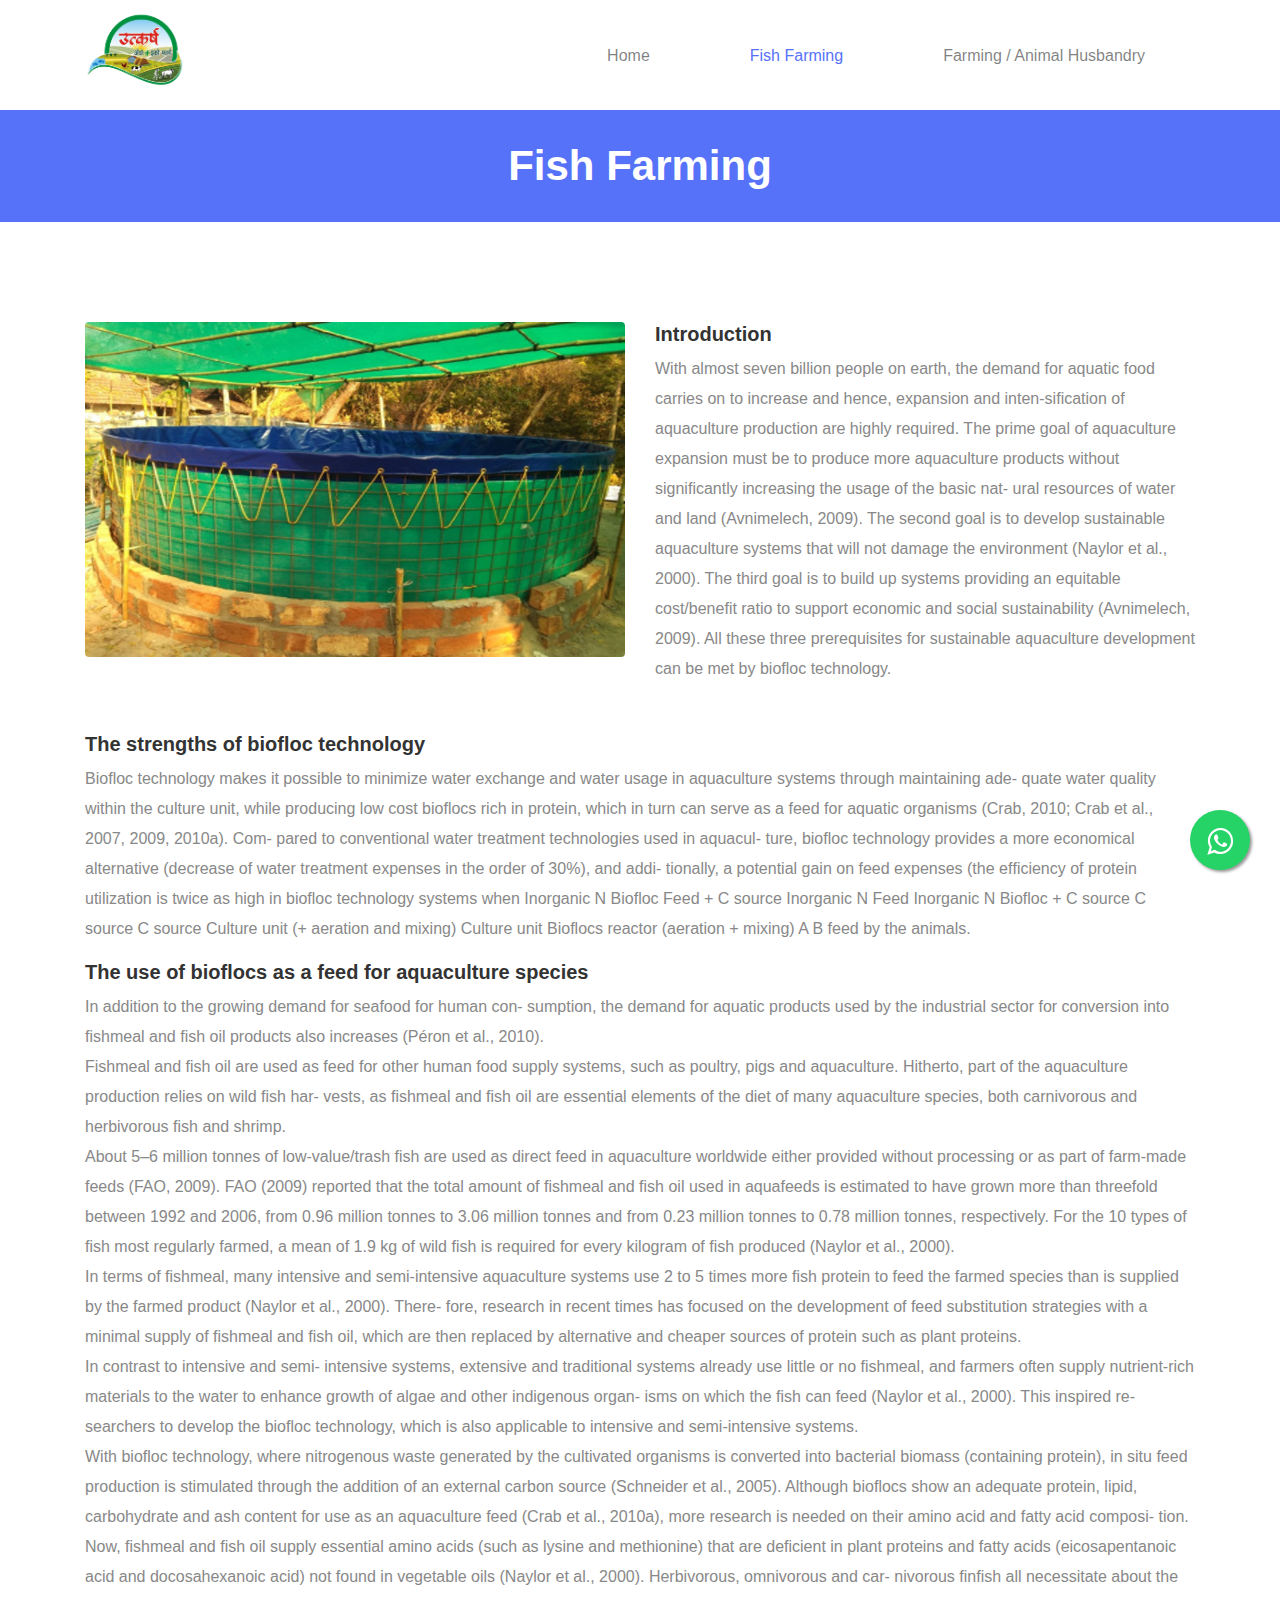
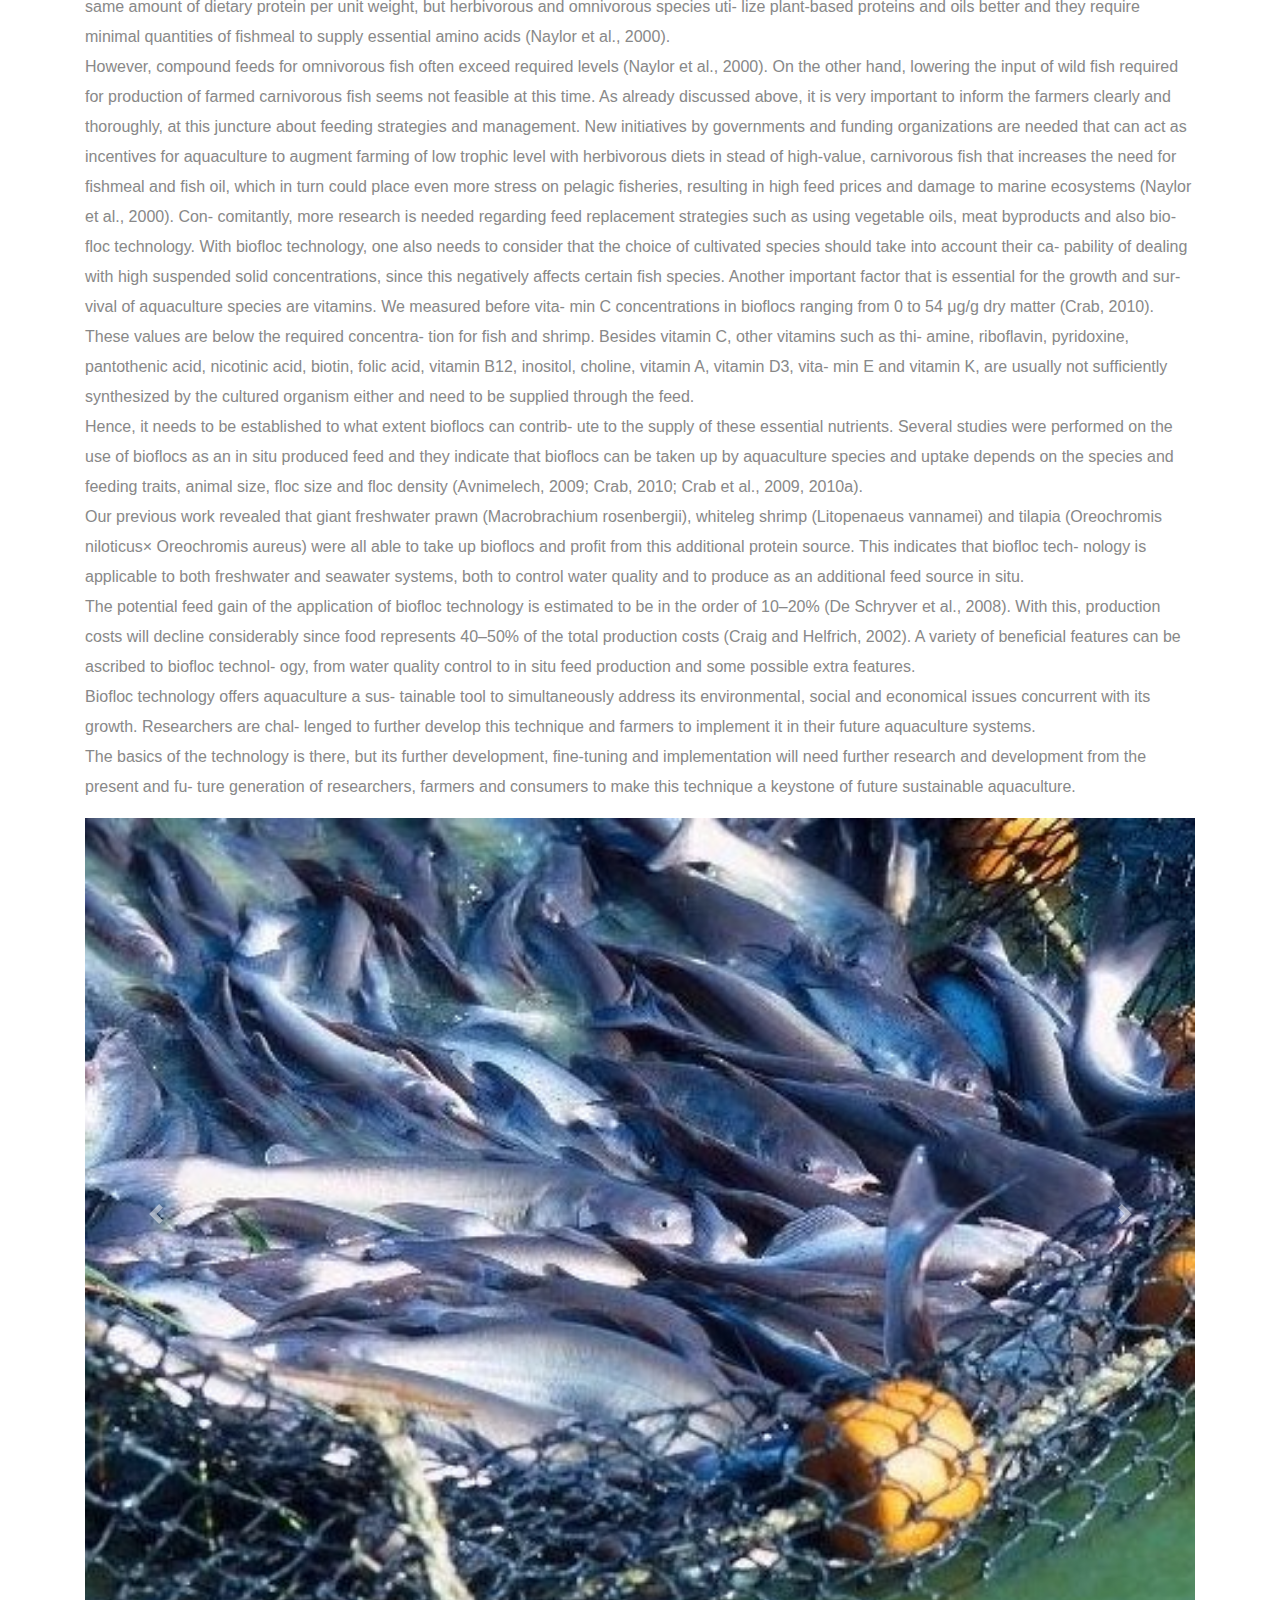
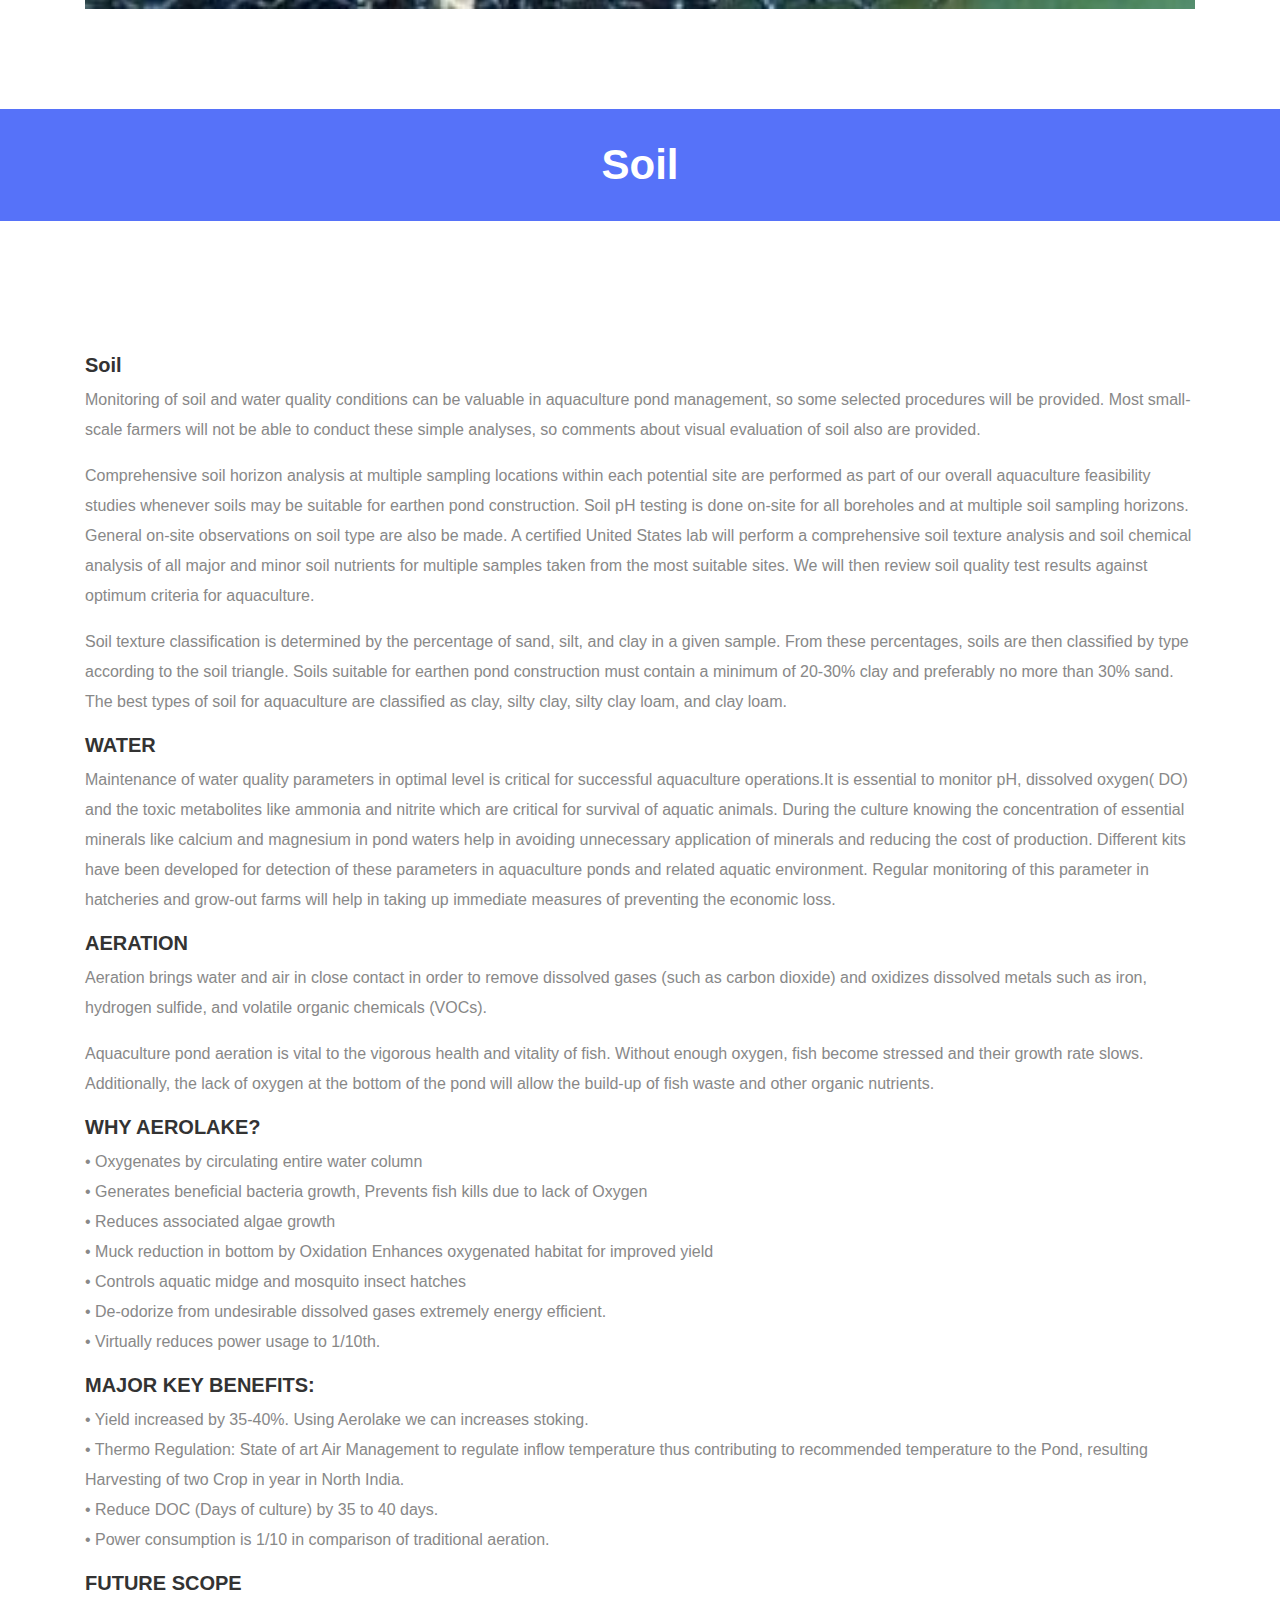
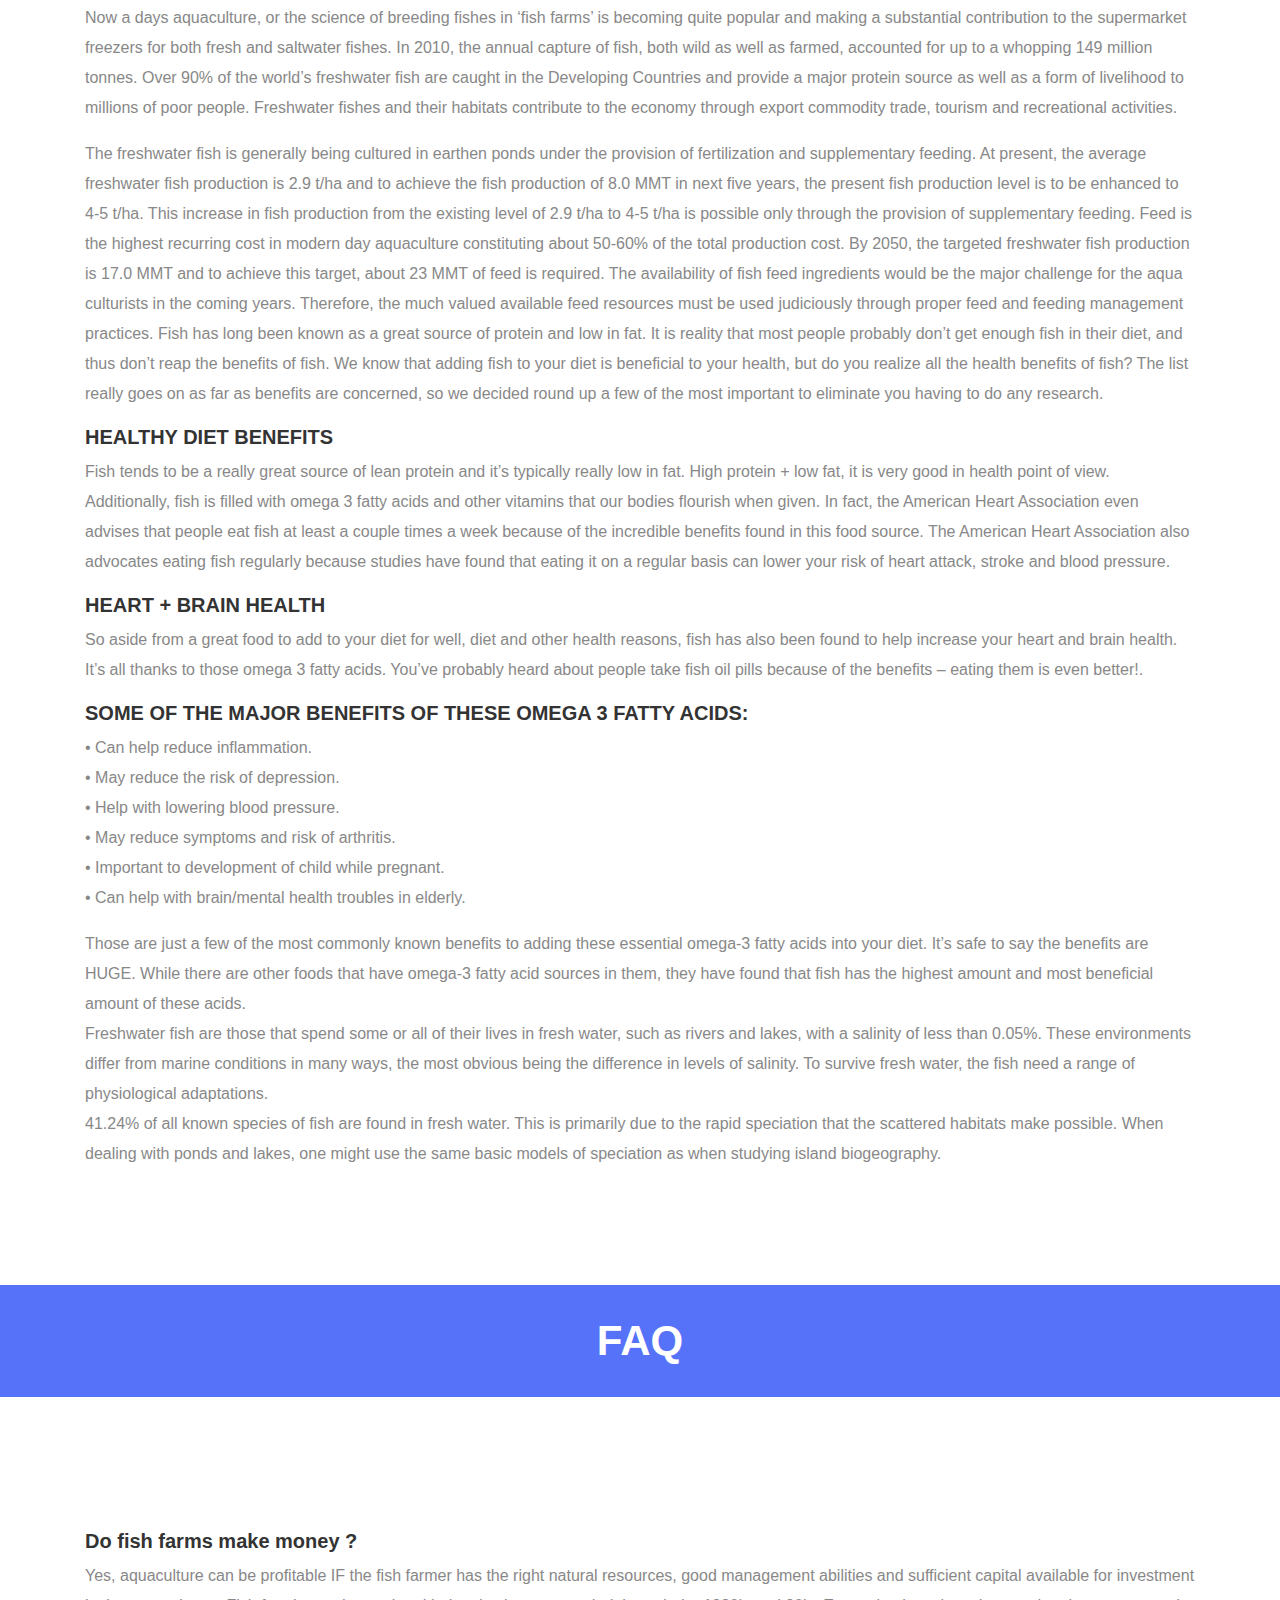
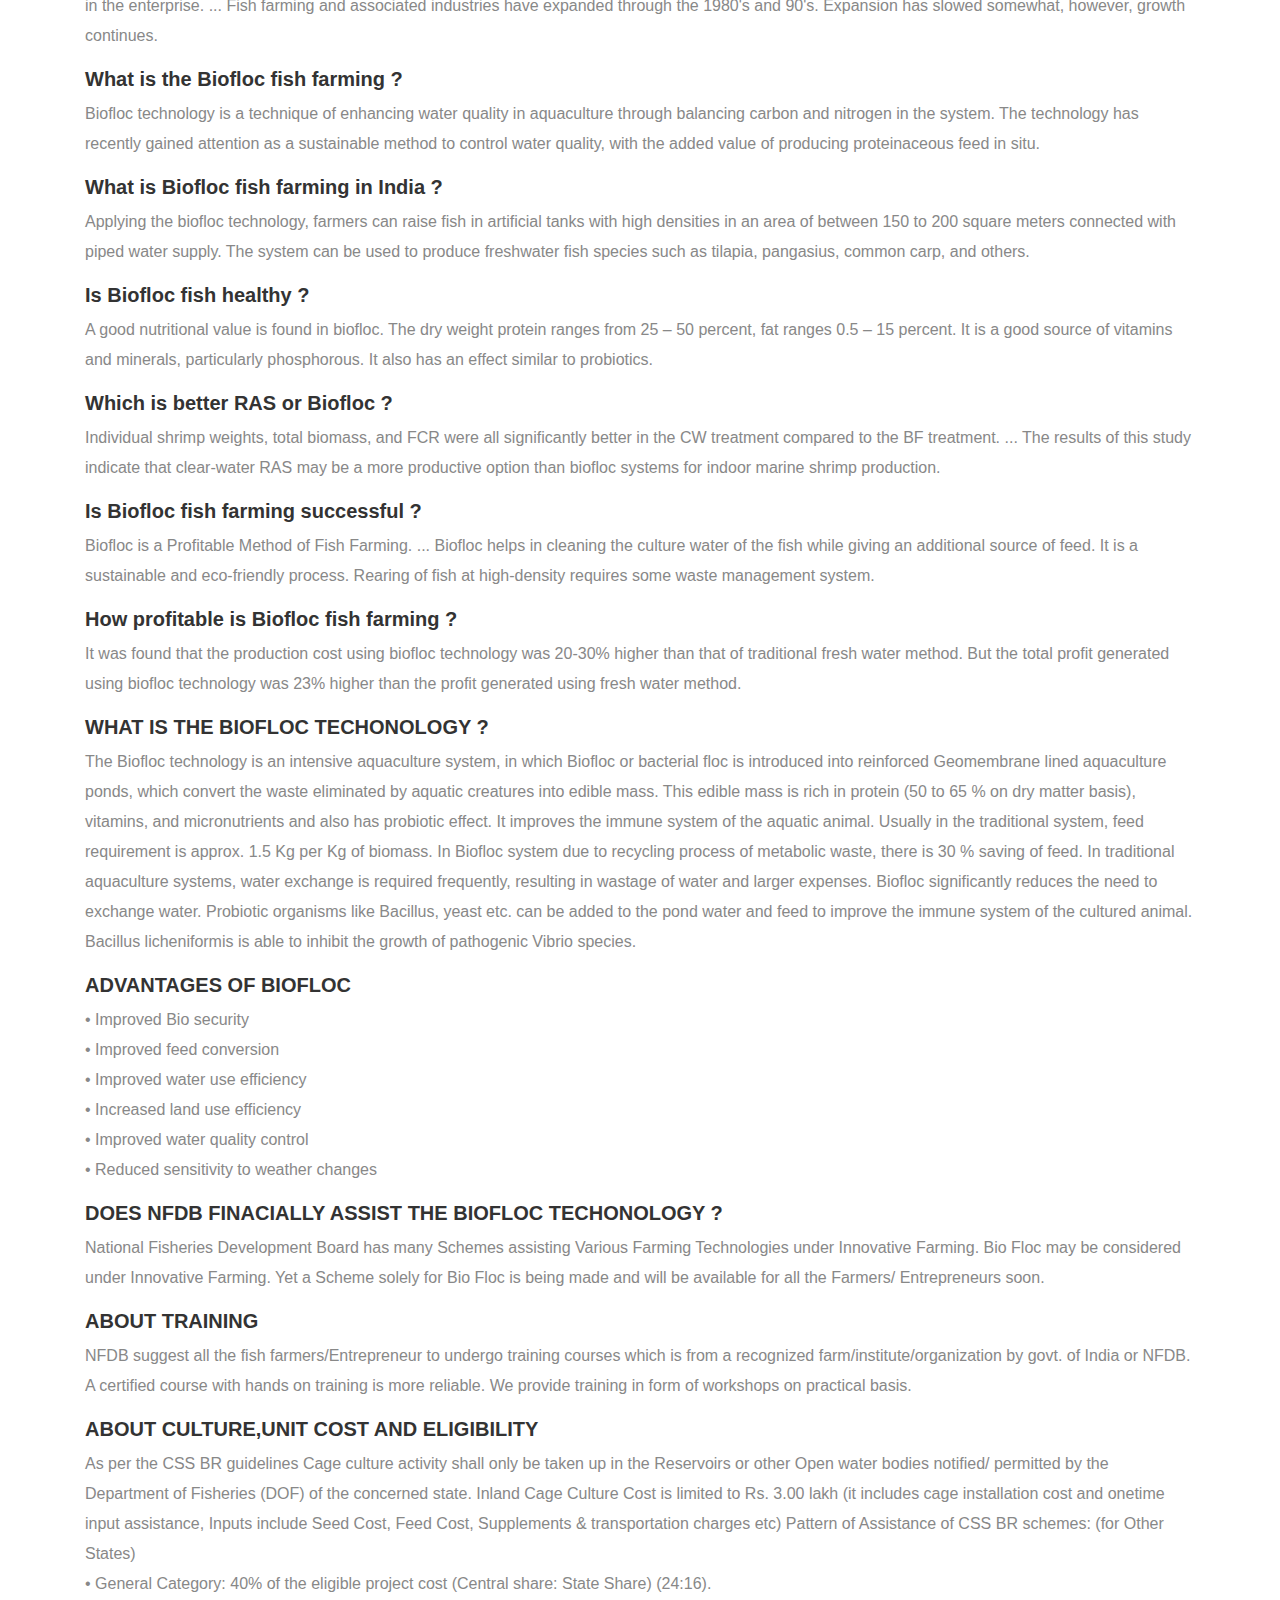
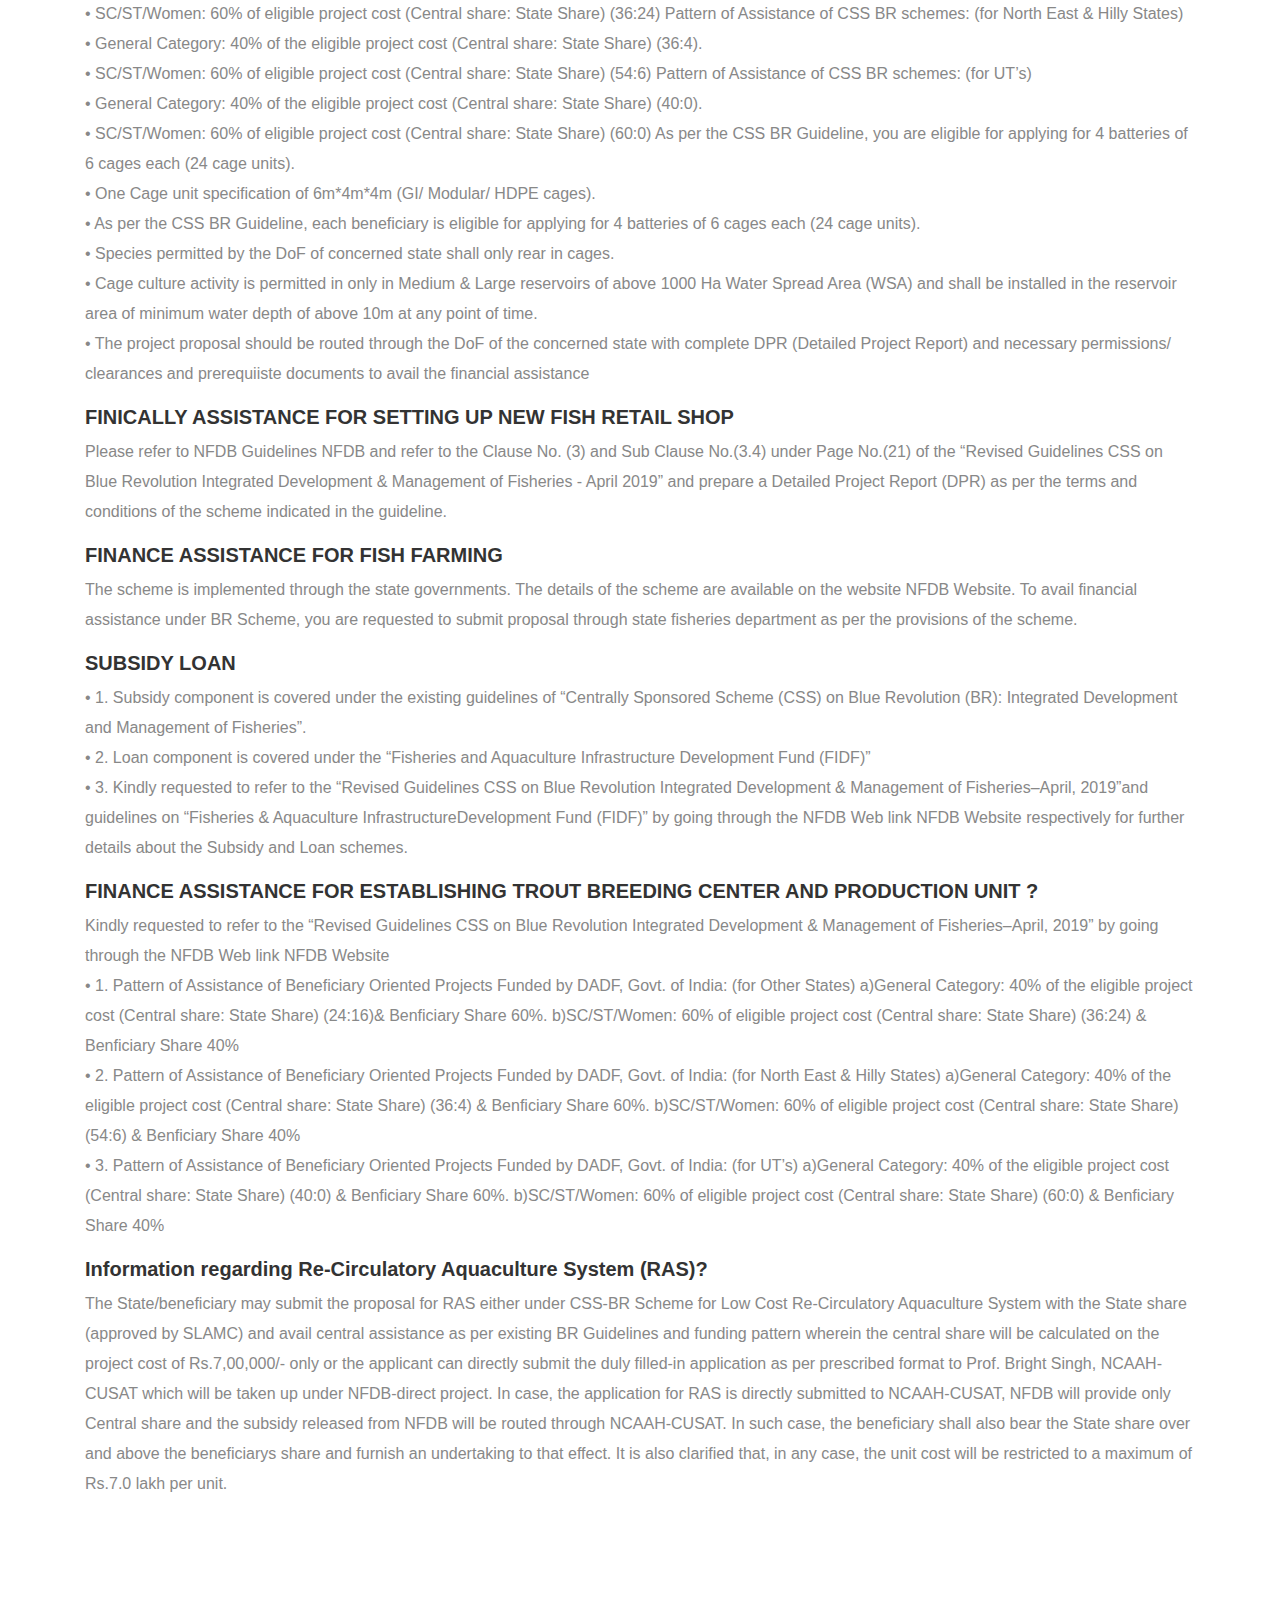
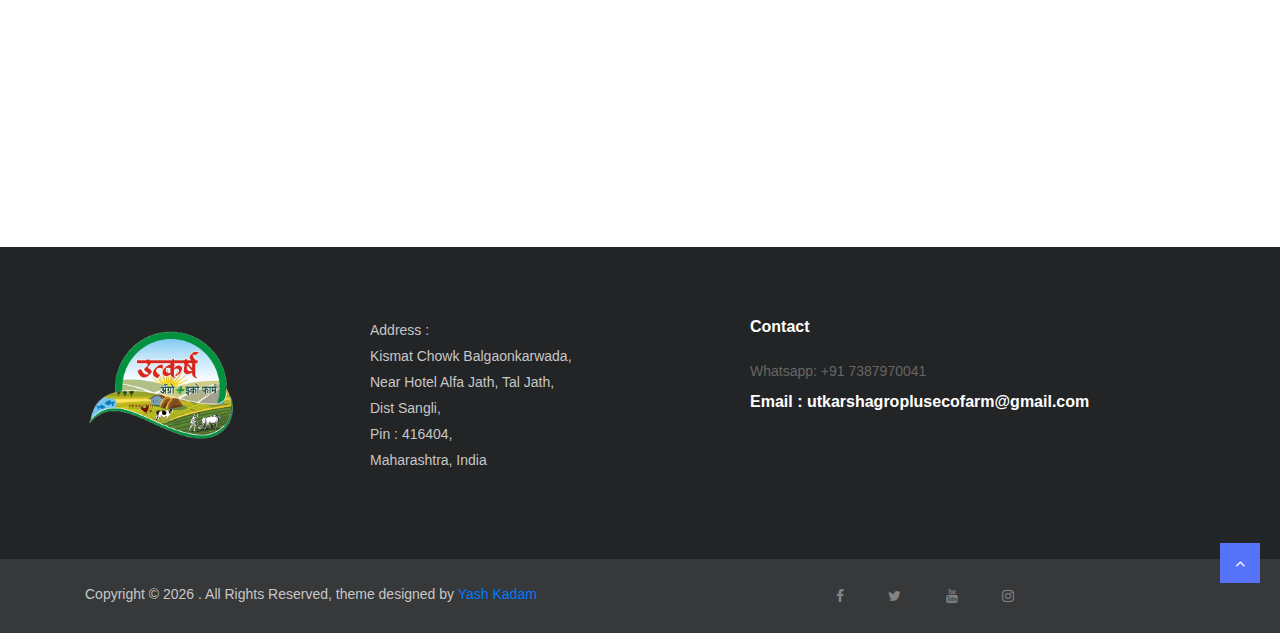
<file: about-us.html>
<!DOCTYPE html>
<html lang="en">
  <head>
    <!-- SITE TITTLE -->
    <meta charset="utf-8" />
    <meta http-equiv="X-UA-Compatible" content="IE=edge" />
    <meta name="viewport" content="width=device-width, initial-scale=1" />
    <title>About Us</title>

    <!-- FAVICON -->
    <link href="img/favicon.png" rel="shortcut icon" />
    <!-- PLUGINS CSS STYLE -->
    <!-- Bootstrap -->
    <link rel="stylesheet" href="plugins/bootstrap/css/bootstrap.min.css" />
    <link rel="stylesheet" href="plugins/bootstrap/css/bootstrap-slider.css" />
    <link
      rel="stylesheet"
      href="https://cdn.jsdelivr.net/npm/bootstrap@4.5.3/dist/css/bootstrap.min.css"
      integrity="sha384-TX8t27EcRE3e/ihU7zmQxVncDAy5uIKz4rEkgIXeMed4M0jlfIDPvg6uqKI2xXr2"
      crossorigin="anonymous"
    />
    <!-- Font Awesome -->
    <link href="plugins/font-awesome/css/font-awesome.min.css" rel="stylesheet" />

    <!-- CUSTOM CSS -->
    <link href="css/style.css" rel="stylesheet" />
  </head>

  <body class="body-wrapper">
    <section>
      <div class="container">
        <div class="row">
          <div class="col-md-12">
            <nav class="navbar navbar-expand-lg navbar-light navigation">
              <a class="navbar-brand" href="index.html">
                <div class="logo-container">
                  <img src="images/logo.png" alt="" class="logo" />
                </div>
              </a>
              <button
                class="navbar-toggler"
                type="button"
                data-toggle="collapse"
                data-target="#navbarSupportedContent"
                aria-controls="navbarSupportedContent"
                aria-expanded="false"
                aria-label="Toggle navigation"
              >
                <span class="navbar-toggler-icon"></span>
              </button>
              <div class="collapse navbar-collapse" id="navbarSupportedContent">
                <ul class="navbar-nav ml-auto main-nav">
                  <li class="nav-item">
                    <a class="nav-link" href="index.html">Home</a>
                  </li>
                  <li class="nav-item active">
                    <a class="nav-link" href="about-us.html">Fish Farming</a>
                  </li>
                  <li class="nav-item">
                    <a class="nav-link" href="agro.html">Farming / Animal Husbandry</a>
                  </li>
                </ul>
              </div>
            </nav>
          </div>
        </div>
      </div>
    </section>

    <a href="https://wa.me/917387970041" class="float" target="_blank">
      <i class="fa fa-whatsapp my-float"></i>
    </a>
    <!--================================
=            Page Title            =
=================================-->
    <section class="page-title">
      <!-- Container Start -->
      <div class="container">
        <div class="row">
          <div class="col-md-8 offset-md-2 text-center">
            <!-- Title text -->
            <h3>Fish Farming</h3>
          </div>
        </div>
      </div>
      <!-- Container End -->
    </section>

    <section class="section">
      <div class="container">
        <div class="row">
          <div class="col-lg-6">
            <div class="about-img">
              <img src="images/home/Picture13.png" class="img-fluid w-100 rounded" alt="" />
            </div>
          </div>
          <div class="col-lg-6 pt-5 pt-lg-0">
            <div class="about-content">
              <h3 class="font-weight-bold">Introduction</h3>
              <p>
                With almost seven billion people on earth, the demand for aquatic food carries on to
                increase and hence, expansion and inten-siﬁcation of aquaculture production are
                highly required. The prime goal of aquaculture expansion must be to produce more
                aquaculture products without signiﬁcantly increasing the usage of the basic nat-
                ural resources of water and land (Avnimelech, 2009). The second goal is to develop
                sustainable aquaculture systems that will not damage the environment (Naylor et al.,
                2000). The third goal is to build up systems providing an equitable cost/beneﬁt
                ratio to support economic and social sustainability (Avnimelech, 2009). All these
                three prerequisites for sustainable aquaculture development can be met by bioﬂoc
                technology.
              </p>
            </div>
          </div>

          <div class="col-lg-12 about-content about-us-2">
            <h3 class="font-weight-bold">The strengths of bioﬂoc technology</h3>
            <p>
              Bioﬂoc technology makes it possible to minimize water exchange and water usage in
              aquaculture systems through maintaining ade- quate water quality within the culture
              unit, while producing low cost bioﬂocs rich in protein, which in turn can serve as a
              feed for aquatic organisms (Crab, 2010; Crab et al., 2007, 2009, 2010a). Com- pared to
              conventional water treatment technologies used in aquacul- ture, bioﬂoc technology
              provides a more economical alternative (decrease of water treatment expenses in the
              order of 30%), and addi- tionally, a potential gain on feed expenses (the efﬁciency of
              protein utilization is twice as high in bioﬂoc technology systems when Inorganic N
              Biofloc Feed + C source Inorganic N Feed Inorganic N Biofloc + C source C source C
              source Culture unit (+ aeration and mixing) Culture unit Bioflocs reactor (aeration +
              mixing) A B feed by the animals.
            </p>

            <h3 class="font-weight-bold">The use of bioﬂocs as a feed for aquaculture species</h3>
            <p>
              In addition to the growing demand for seafood for human con- sumption, the demand for
              aquatic products used by the industrial sector for conversion into ﬁshmeal and ﬁsh oil
              products also increases (Péron et al., 2010). <br />
              Fishmeal and ﬁsh oil are used as feed for other human food supply systems, such as
              poultry, pigs and aquaculture. Hitherto, part of the aquaculture production relies on
              wild ﬁsh har- vests, as ﬁshmeal and ﬁsh oil are essential elements of the diet of many
              aquaculture species, both carnivorous and herbivorous ﬁsh and shrimp. <br />About 5–6
              million tonnes of low-value/trash ﬁsh are used as direct feed in aquaculture worldwide
              either provided without processing or as part of farm-made feeds (FAO, 2009). FAO
              (2009) reported that the total amount of ﬁshmeal and ﬁsh oil used in aquafeeds is
              estimated to have grown more than threefold between 1992 and 2006, from 0.96 million
              tonnes to 3.06 million tonnes and from 0.23 million tonnes to 0.78 million tonnes,
              respectively. For the 10 types of ﬁsh most regularly farmed, a mean of 1.9 kg of wild
              ﬁsh is required for every kilogram of ﬁsh produced (Naylor et al., 2000).<br />
              In terms of ﬁshmeal, many intensive and semi-intensive aquaculture systems use 2 to 5
              times more ﬁsh protein to feed the farmed species than is supplied by the farmed
              product (Naylor et al., 2000). There- fore, research in recent times has focused on
              the development of feed substitution strategies with a minimal supply of ﬁshmeal and
              ﬁsh oil, which are then replaced by alternative and cheaper sources of protein such as
              plant proteins.<br />
              In contrast to intensive and semi- intensive systems, extensive and traditional
              systems already use little or no ﬁshmeal, and farmers often supply nutrient-rich
              materials to the water to enhance growth of algae and other indigenous organ- isms on
              which the ﬁsh can feed (Naylor et al., 2000). This inspired re- searchers to develop
              the bioﬂoc technology, which is also applicable to intensive and semi-intensive
              systems. <br />With bioﬂoc technology, where nitrogenous waste generated by the
              cultivated organisms is converted into bacterial biomass (containing protein), in situ
              feed production is stimulated through the addition of an external carbon source
              (Schneider et al., 2005). Although bioﬂocs show an adequate protein, lipid,
              carbohydrate and ash content for use as an aquaculture feed (Crab et al., 2010a), more
              research is needed on their amino acid and fatty acid composi- tion. Now, ﬁshmeal and
              ﬁsh oil supply essential amino acids (such as lysine and methionine) that are deﬁcient
              in plant proteins and fatty acids (eicosapentanoic acid and docosahexanoic acid) not
              found in vegetable oils (Naylor et al., 2000). Herbivorous, omnivorous and car-
              nivorous ﬁnﬁsh all necessitate about the same amount of dietary protein per unit
              weight, but herbivorous and omnivorous species uti- lize plant-based proteins and oils
              better and they require minimal quantities of ﬁshmeal to supply essential amino acids
              (Naylor et al., 2000).<br />
              However, compound feeds for omnivorous ﬁsh often exceed required levels (Naylor et
              al., 2000). On the other hand, lowering the input of wild ﬁsh required for production
              of farmed carnivorous ﬁsh seems not feasible at this time. As already discussed above,
              it is very important to inform the farmers clearly and thoroughly, at this juncture
              about feeding strategies and management. New initiatives by governments and funding
              organizations are needed that can act as incentives for aquaculture to augment farming
              of low trophic level with herbivorous diets in stead of high-value, carnivorous ﬁsh
              that increases the need for ﬁshmeal and ﬁsh oil, which in turn could place even more
              stress on pelagic ﬁsheries, resulting in high feed prices and damage to marine
              ecosystems (Naylor et al., 2000). Con- comitantly, more research is needed regarding
              feed replacement strategies such as using vegetable oils, meat byproducts and also
              bio- ﬂoc technology. With bioﬂoc technology, one also needs to consider that the
              choice of cultivated species should take into account their ca- pability of dealing
              with high suspended solid concentrations, since this negatively affects certain ﬁsh
              species. Another important factor that is essential for the growth and sur- vival of
              aquaculture species are vitamins. We measured before vita- min C concentrations in
              bioﬂocs ranging from 0 to 54 μg/g dry matter (Crab, 2010).<br />
              These values are below the required concentra- tion for ﬁsh and shrimp. Besides
              vitamin C, other vitamins such as thi- amine, riboﬂavin, pyridoxine, pantothenic acid,
              nicotinic acid, biotin, folic acid, vitamin B12, inositol, choline, vitamin A, vitamin
              D3, vita- min E and vitamin K, are usually not sufﬁciently synthesized by the cultured
              organism either and need to be supplied through the feed.<br />
              Hence, it needs to be established to what extent bioﬂocs can contrib- ute to the
              supply of these essential nutrients. Several studies were performed on the use of
              bioﬂocs as an in situ produced feed and they indicate that bioﬂocs can be taken up by
              aquaculture species and uptake depends on the species and feeding traits, animal size,
              ﬂoc size and ﬂoc density (Avnimelech, 2009; Crab, 2010; Crab et al., 2009, 2010a).
              <br />Our previous work revealed that giant freshwater prawn (Macrobrachium
              rosenbergii), whiteleg shrimp (Litopenaeus vannamei) and tilapia (Oreochromis
              niloticus× Oreochromis aureus) were all able to take up bioﬂocs and proﬁt from this
              additional protein source. This indicates that bioﬂoc tech- nology is applicable to
              both freshwater and seawater systems, both to control water quality and to produce as
              an additional feed source in situ. <br />The potential feed gain of the application of
              bioﬂoc technology is estimated to be in the order of 10–20% (De Schryver et al.,
              2008). With this, production costs will decline considerably since food represents
              40–50% of the total production costs (Craig and Helfrich, 2002). A variety of
              beneﬁcial features can be ascribed to bioﬂoc technol- ogy, from water quality control
              to in situ feed production and some possible extra features.<br />
              Bioﬂoc technology offers aquaculture a sus- tainable tool to simultaneously address
              its environmental, social and economical issues concurrent with its growth.
              Researchers are chal- lenged to further develop this technique and farmers to
              implement it in their future aquaculture systems.<br />
              The basics of the technology is there, but its further development, ﬁne-tuning and
              implementation will need further research and development from the present and fu-
              ture generation of researchers, farmers and consumers to make this technique a
              keystone of future sustainable aquaculture.
            </p>
          </div>
        </div>
      </div>
      <div id="carouselExampleControls" class="container carousel slide" data-ride="carousel">
        <div class="carousel-inner">
          <div class="carousel-item active">
            <img
              src="/images/caraousel/Fish-farming-business-photo.jpg"
              class="d-block w-100 cover"
              alt="..."
            />
          </div>
          <div class="carousel-item">
            <img
              src="/images/caraousel/Fish-farming-ponds-images-768x373.jpg"
              class="d-block w-100 cover"
              alt="..."
            />
          </div>
          <div class="carousel-item h-100">
            <img
              src="/images/caraousel/Fish-production-1280x720-e1598375513750.jpg"
              class="d-block w-100 cover"
              alt="..."
            />
          </div>
          <div class="carousel-item">
            <img src="/images/caraousel/Picture2.png" class="d-block w-100 cover" alt="..." />
          </div>
          <div class="carousel-item">
            <img src="/images/caraousel/Picture3.png" class="d-block w-100 cover" alt="..." />
          </div>
          <div class="carousel-item">
            <img src="/images/caraousel/Picture5.png" class="d-block w-100 cover" alt="..." />
          </div>
          <div class="carousel-item">
            <img src="/images/caraousel/Picture6.png" class="d-block w-100 cover" alt="..." />
          </div>
        </div>
        <a
          class="carousel-control-prev"
          href="#carouselExampleControls"
          role="button"
          data-slide="prev"
        >
          <span class="carousel-control-prev-icon" aria-hidden="true"></span>
          <span class="sr-only">Previous</span>
        </a>
        <a
          class="carousel-control-next"
          href="#carouselExampleControls"
          role="button"
          data-slide="next"
        >
          <span class="carousel-control-next-icon" aria-hidden="true"></span>
          <span class="sr-only">Next</span>
        </a>
      </div>
    </section>

    <!-- <section class="section bg-gray">
      <div class="container">
        <div class="row">
          <div class="col-lg-3 col-sm-6 my-lg-0 my-3">
            <div class="counter-content text-center bg-light py-4 rounded">
              <i class="fa fa-smile-o d-block"></i>
              <span class="counter my-2 d-block" data-count="150">0</span>
              <h5>Succesfull Projects</h5>
            </div>
          </div>
          <div class="col-lg-3 col-sm-6 my-lg-0 my-3">
            <div class="counter-content text-center bg-light py-4 rounded">
              <i class="fa fa-user-o d-block"></i>
              <span class="counter my-2 d-block" data-count="10">0</span>
              <h5>On-Going Projects</h5>
            </div>
          </div>
          <div class="col-lg-3 col-sm-6 my-lg-0 my-3">
            <div class="counter-content text-center bg-light py-4 rounded">
              <i class="fa fa-bookmark-o d-block"></i>
              <span class="counter my-2 d-block" data-count="3000">0</span>
              <h5>Answered Questions</h5>
            </div>
          </div>
          <div class="col-lg-3 col-sm-6 my-lg-0 my-3">
            <div class="counter-content text-center bg-light py-4 rounded">
              <i class="fa fa-smile-o d-block"></i>
              <span class="counter my-2 d-block" data-count="500">0</span>
              <h5>Happy Clients</h5>
            </div>
          </div>
        </div>
      </div>
    </section> -->

    <!--================================
=            Page Title            =
=================================-->

    <section class="page-title">
      <!-- Container Start -->
      <div class="container">
        <div class="row">
          <div class="col-md-8 offset-md-2 text-center">
            <!-- Title text -->
            <h3>Soil</h3>
          </div>
        </div>
      </div>
      <!-- Container End -->
    </section>

    <section class="section">
      <div class="container">
        <div class="row">
          <div class="col-lg-12 about-content about-us-2">
            <h3 class="font-weight-bold">Soil</h3>
            <p>
              Monitoring of soil and water quality conditions can be valuable in aquaculture pond
              management, so some selected procedures will be provided. Most small-scale farmers
              will not be able to conduct these simple analyses, so comments about visual evaluation
              of soil also are provided.
            </p>
            <p>
              Comprehensive soil horizon analysis at multiple sampling locations within each
              potential site are performed as part of our overall aquaculture feasibility studies
              whenever soils may be suitable for earthen pond construction. Soil pH testing is done
              on-site for all boreholes and at multiple soil sampling horizons. General on-site
              observations on soil type are also be made. A certified United States lab will perform
              a comprehensive soil texture analysis and soil chemical analysis of all major and
              minor soil nutrients for multiple samples taken from the most suitable sites. We will
              then review soil quality test results against optimum criteria for aquaculture.
            </p>
            <p>
              Soil texture classification is determined by the percentage of sand, silt, and clay in
              a given sample. From these percentages, soils are then classified by type according to
              the soil triangle. Soils suitable for earthen pond construction must contain a minimum
              of 20-30% clay and preferably no more than 30% sand. The best types of soil for
              aquaculture are classified as clay, silty clay, silty clay loam, and clay loam.
            </p>

            <h3 class="font-weight-bold">WATER</h3>
            <p>
              Maintenance of water quality parameters in optimal level is critical for successful
              aquaculture operations.It is essential to monitor pH, dissolved oxygen( DO) and the
              toxic metabolites like ammonia and nitrite which are critical for survival of aquatic
              animals. During the culture knowing the concentration of essential minerals like
              calcium and magnesium in pond waters help in avoiding unnecessary application of
              minerals and reducing the cost of production. Different kits have been developed for
              detection of these parameters in aquaculture ponds and related aquatic environment.
              Regular monitoring of this parameter in hatcheries and grow-out farms will help in
              taking up immediate measures of preventing the economic loss.
            </p>
            <h3 class="font-weight-bold">AERATION</h3>
            <p>
              Aeration brings water and air in close contact in order to remove dissolved gases
              (such as carbon dioxide) and oxidizes dissolved metals such as iron, hydrogen sulfide,
              and volatile organic chemicals (VOCs).
            </p>
            <p>
              Aquaculture pond aeration is vital to the vigorous health and vitality of fish.
              Without enough oxygen, fish become stressed and their growth rate slows. Additionally,
              the lack of oxygen at the bottom of the pond will allow the build-up of fish waste and
              other organic nutrients.
            </p>

            <h3 class="font-weight-bold">WHY AEROLAKE?</h3>
            <p>
              • Oxygenates by circulating entire water column <br />
              • Generates beneficial bacteria growth, Prevents fish kills due to lack of Oxygen<br />
              • Reduces associated algae growth<br />
              • Muck reduction in bottom by Oxidation Enhances oxygenated habitat for improved
              yield<br />
              • Controls aquatic midge and mosquito insect hatches<br />
              • De-odorize from undesirable dissolved gases extremely energy efficient.<br />
              • Virtually reduces power usage to 1/10th.<br />
            </p>

            <h3 class="font-weight-bold">MAJOR KEY BENEFITS:</h3>
            <p>
              • Yield increased by 35-40%. Using Aerolake we can increases stoking. <br />
              • Thermo Regulation: State of art Air Management to regulate inflow temperature thus
              contributing to recommended temperature to the Pond, resulting Harvesting of two Crop
              in year in North India. <br />
              • Reduce DOC (Days of culture) by 35 to 40 days. <br />
              • Power consumption is 1/10 in comparison of traditional aeration. <br />
            </p>

            <h3 class="font-weight-bold">FUTURE SCOPE</h3>
            <p>
              Now a days aquaculture, or the science of breeding fishes in ‘fish farms’ is becoming
              quite popular and making a substantial contribution to the supermarket freezers for
              both fresh and saltwater fishes. In 2010, the annual capture of fish, both wild as
              well as farmed, accounted for up to a whopping 149 million tonnes. Over 90% of the
              world’s freshwater fish are caught in the Developing Countries and provide a major
              protein source as well as a form of livelihood to millions of poor people. Freshwater
              fishes and their habitats contribute to the economy through export commodity trade,
              tourism and recreational activities.
            </p>
            <p>
              The freshwater fish is generally being cultured in earthen ponds under the provision
              of fertilization and supplementary feeding. At present, the average freshwater fish
              production is 2.9 t/ha and to achieve the fish production of 8.0 MMT in next five
              years, the present fish production level is to be enhanced to 4-5 t/ha. This increase
              in fish production from the existing level of 2.9 t/ha to 4-5 t/ha is possible only
              through the provision of supplementary feeding. Feed is the highest recurring cost in
              modern day aquaculture constituting about 50-60% of the total production cost. By
              2050, the targeted freshwater fish production is 17.0 MMT and to achieve this target,
              about 23 MMT of feed is required. The availability of fish feed ingredients would be
              the major challenge for the aqua culturists in the coming years. Therefore, the much
              valued available feed resources must be used judiciously through proper feed and
              feeding management practices. Fish has long been known as a great source of protein
              and low in fat. It is reality that most people probably don’t get enough fish in their
              diet, and thus don’t reap the benefits of fish. We know that adding fish to your diet
              is beneficial to your health, but do you realize all the health benefits of fish? The
              list really goes on as far as benefits are concerned, so we decided round up a few of
              the most important to eliminate you having to do any research.
            </p>

            <h3 class="font-weight-bold">HEALTHY DIET BENEFITS</h3>
            <p>
              Fish tends to be a really great source of lean protein and it’s typically really low
              in fat. High protein + low fat, it is very good in health point of view. Additionally,
              fish is filled with omega 3 fatty acids and other vitamins that our bodies flourish
              when given. In fact, the American Heart Association even advises that people eat fish
              at least a couple times a week because of the incredible benefits found in this food
              source. The American Heart Association also advocates eating fish regularly because
              studies have found that eating it on a regular basis can lower your risk of heart
              attack, stroke and blood pressure.
            </p>
            <h3 class="font-weight-bold">HEART + BRAIN HEALTH</h3>
            <p>
              So aside from a great food to add to your diet for well, diet and other health
              reasons, fish has also been found to help increase your heart and brain health. It’s
              all thanks to those omega 3 fatty acids. You’ve probably heard about people take fish
              oil pills because of the benefits – eating them is even better!.
            </p>

            <h3 class="font-weight-bold">
              SOME OF THE MAJOR BENEFITS OF THESE OMEGA 3 FATTY ACIDS:
            </h3>
            <p>
              • Can help reduce inflammation.<br />
              • May reduce the risk of depression.<br />
              • Help with lowering blood pressure.<br />
              • May reduce symptoms and risk of arthritis.<br />
              • Important to development of child while pregnant.<br />
              • Can help with brain/mental health troubles in elderly.<br />
            </p>
            <p>
              Those are just a few of the most commonly known benefits to adding these essential
              omega-3 fatty acids into your diet. It’s safe to say the benefits are HUGE. While
              there are other foods that have omega-3 fatty acid sources in them, they have found
              that fish has the highest amount and most beneficial amount of these acids.<br />
              Freshwater fish are those that spend some or all of their lives in fresh water, such
              as rivers and lakes, with a salinity of less than 0.05%. These environments differ
              from marine conditions in many ways, the most obvious being the difference in levels
              of salinity. To survive fresh water, the fish need a range of physiological
              adaptations.<br />
              41.24% of all known species of fish are found in fresh water. This is primarily due to
              the rapid speciation that the scattered habitats make possible. When dealing with
              ponds and lakes, one might use the same basic models of speciation as when studying
              island biogeography.
            </p>
          </div>
        </div>
      </div>
    </section>

    <!--================================
=            Page Title            =
=================================-->

    <section class="page-title">
      <!-- Container Start -->
      <div class="container">
        <div class="row">
          <div class="col-md-8 offset-md-2 text-center">
            <!-- Title text -->
            <h3>FAQ</h3>
          </div>
        </div>
      </div>
      <!-- Container End -->
    </section>

    <section class="section">
      <div class="container">
        <div class="row">
          <div class="col-lg-12 about-content about-us-2">
            <h3 class="font-weight-bold">Do fish farms make money ?</h3>
            <p>
              Yes, aquaculture can be profitable IF the fish farmer has the right natural resources,
              good management abilities and sufficient capital available for investment in the
              enterprise. ... Fish farming and associated industries have expanded through the
              1980's and 90's. Expansion has slowed somewhat, however, growth continues.
            </p>

            <h3 class="font-weight-bold">What is the Biofloc fish farming ?</h3>
            <p>
              Biofloc technology is a technique of enhancing water quality in aquaculture through
              balancing carbon and nitrogen in the system. The technology has recently gained
              attention as a sustainable method to control water quality, with the added value of
              producing proteinaceous feed in situ.
            </p>

            <h3 class="font-weight-bold">What is Biofloc fish farming in India ?</h3>
            <p>
              Applying the biofloc technology, farmers can raise fish in artificial tanks with high
              densities in an area of between 150 to 200 square meters connected with piped water
              supply. The system can be used to produce freshwater fish species such as tilapia,
              pangasius, common carp, and others.
            </p>

            <h3 class="font-weight-bold">Is Biofloc fish healthy ?</h3>
            <p>
              A good nutritional value is found in biofloc. The dry weight protein ranges from 25 –
              50 percent, fat ranges 0.5 – 15 percent. It is a good source of vitamins and minerals,
              particularly phosphorous. It also has an effect similar to probiotics.
            </p>

            <h3 class="font-weight-bold">Which is better RAS or Biofloc ?</h3>
            <p>
              Individual shrimp weights, total biomass, and FCR were all significantly better in the
              CW treatment compared to the BF treatment. ... The results of this study indicate that
              clear-water RAS may be a more productive option than biofloc systems for indoor marine
              shrimp production.
            </p>

            <h3 class="font-weight-bold">Is Biofloc fish farming successful ?</h3>
            <p>
              Biofloc is a Profitable Method of Fish Farming. ... Biofloc helps in cleaning the
              culture water of the fish while giving an additional source of feed. It is a
              sustainable and eco-friendly process. Rearing of fish at high-density requires some
              waste management system.
            </p>

            <h3 class="font-weight-bold">How profitable is Biofloc fish farming ?</h3>
            <p>
              It was found that the production cost using biofloc technology was 20-30% higher than
              that of traditional fresh water method. But the total profit generated using biofloc
              technology was 23% higher than the profit generated using fresh water method.
            </p>

            <h3 class="font-weight-bold">WHAT IS THE BIOFLOC TECHONOLOGY ?</h3>
            <p>
              The Biofloc technology is an intensive aquaculture system, in which Biofloc or
              bacterial floc is introduced into reinforced Geomembrane lined aquaculture ponds,
              which convert the waste eliminated by aquatic creatures into edible mass. This edible
              mass is rich in protein (50 to 65 % on dry matter basis), vitamins, and micronutrients
              and also has probiotic effect. It improves the immune system of the aquatic animal.
              Usually in the traditional system, feed requirement is approx. 1.5 Kg per Kg of
              biomass. In Biofloc system due to recycling process of metabolic waste, there is 30 %
              saving of feed. In traditional aquaculture systems, water exchange is required
              frequently, resulting in wastage of water and larger expenses. Biofloc significantly
              reduces the need to exchange water. Probiotic organisms like Bacillus, yeast etc. can
              be added to the pond water and feed to improve the immune system of the cultured
              animal. Bacillus licheniformis is able to inhibit the growth of pathogenic Vibrio
              species.
            </p>

            <h3 class="font-weight-bold">ADVANTAGES OF BIOFLOC</h3>
            <p>
              • Improved Bio security <br />• Improved feed conversion <br />• Improved water use
              efficiency <br />• Increased land use efficiency <br />• Improved water quality
              control <br />• Reduced sensitivity to weather changes
            </p>

            <h3 class="font-weight-bold">DOES NFDB FINACIALLY ASSIST THE BIOFLOC TECHONOLOGY ?</h3>
            <p>
              National Fisheries Development Board has many Schemes assisting Various Farming
              Technologies under Innovative Farming. Bio Floc may be considered under Innovative
              Farming. Yet a Scheme solely for Bio Floc is being made and will be available for all
              the Farmers/ Entrepreneurs soon.
            </p>

            <h3 class="font-weight-bold">ABOUT TRAINING</h3>
            <p>
              NFDB suggest all the fish farmers/Entrepreneur to undergo training courses which is
              from a recognized farm/institute/organization by govt. of India or NFDB. A certified
              course with hands on training is more reliable. We provide training in form of
              workshops on practical basis.
            </p>

            <h3 class="font-weight-bold">ABOUT CULTURE,UNIT COST AND ELIGIBILITY</h3>
            <p>
              As per the CSS BR guidelines Cage culture activity shall only be taken up in the
              Reservoirs or other Open water bodies notified/ permitted by the Department of
              Fisheries (DOF) of the concerned state. Inland Cage Culture Cost is limited to Rs.
              3.00 lakh (it includes cage installation cost and onetime input assistance, Inputs
              include Seed Cost, Feed Cost, Supplements & transportation charges etc) Pattern of
              Assistance of CSS BR schemes: (for Other States) <br />• General Category: 40% of the
              eligible project cost (Central share: State Share) (24:16). <br />• SC/ST/Women: 60%
              of eligible project cost (Central share: State Share) (36:24) Pattern of Assistance of
              CSS BR schemes: (for North East & Hilly States) <br />• General Category: 40% of the
              eligible project cost (Central share: State Share) (36:4). <br />• SC/ST/Women: 60% of
              eligible project cost (Central share: State Share) (54:6) Pattern of Assistance of CSS
              BR schemes: (for UT’s) <br />• General Category: 40% of the eligible project cost
              (Central share: State Share) (40:0). <br />• SC/ST/Women: 60% of eligible project cost
              (Central share: State Share) (60:0) As per the CSS BR Guideline, you are eligible for
              applying for 4 batteries of 6 cages each (24 cage units). <br />• One Cage unit
              specification of 6m*4m*4m (GI/ Modular/ HDPE cages). <br />• As per the CSS BR
              Guideline, each beneficiary is eligible for applying for 4 batteries of 6 cages each
              (24 cage units). <br />• Species permitted by the DoF of concerned state shall only
              rear in cages. <br />• Cage culture activity is permitted in only in Medium & Large
              reservoirs of above 1000 Ha Water Spread Area (WSA) and shall be installed in the
              reservoir area of minimum water depth of above 10m at any point of time. <br />• The
              project proposal should be routed through the DoF of the concerned state with complete
              DPR (Detailed Project Report) and necessary permissions/ clearances and prerequiiste
              documents to avail the financial assistance
            </p>

            <h3 class="font-weight-bold">
              FINICALLY ASSISTANCE FOR SETTING UP NEW FISH RETAIL SHOP
            </h3>
            <p>
              Please refer to NFDB Guidelines NFDB and refer to the Clause No. (3) and Sub Clause
              No.(3.4) under Page No.(21) of the “Revised Guidelines CSS on Blue Revolution
              Integrated Development & Management of Fisheries - April 2019” and prepare a Detailed
              Project Report (DPR) as per the terms and conditions of the scheme indicated in the
              guideline.
            </p>

            <h3 class="font-weight-bold">FINANCE ASSISTANCE FOR FISH FARMING</h3>
            <p>
              The scheme is implemented through the state governments. The details of the scheme are
              available on the website NFDB Website. To avail financial assistance under BR Scheme,
              you are requested to submit proposal through state fisheries department as per the
              provisions of the scheme.
            </p>

            <h3 class="font-weight-bold">SUBSIDY LOAN</h3>
            <p>
              • 1. Subsidy component is covered under the existing guidelines of “Centrally
              Sponsored Scheme (CSS) on Blue Revolution (BR): Integrated Development and Management
              of Fisheries”. <br />• 2. Loan component is covered under the “Fisheries and
              Aquaculture Infrastructure Development Fund (FIDF)” <br />• 3. Kindly requested to
              refer to the “Revised Guidelines CSS on Blue Revolution Integrated Development &
              Management of Fisheries–April, 2019”and guidelines on “Fisheries & Aquaculture
              InfrastructureDevelopment Fund (FIDF)” by going through the NFDB Web link NFDB Website
              respectively for further details about the Subsidy and Loan schemes.
            </p>

            <h3 class="font-weight-bold">
              FINANCE ASSISTANCE FOR ESTABLISHING TROUT BREEDING CENTER AND PRODUCTION UNIT ?
            </h3>
            <p>
              Kindly requested to refer to the “Revised Guidelines CSS on Blue Revolution Integrated
              Development & Management of Fisheries–April, 2019” by going through the NFDB Web link
              NFDB Website <br />• 1. Pattern of Assistance of Beneficiary Oriented Projects Funded
              by DADF, Govt. of India: (for Other States) a)General Category: 40% of the eligible
              project cost (Central share: State Share) (24:16)& Benficiary Share 60%.
              b)SC/ST/Women: 60% of eligible project cost (Central share: State Share) (36:24) &
              Benficiary Share 40% <br />• 2. Pattern of Assistance of Beneficiary Oriented Projects
              Funded by DADF, Govt. of India: (for North East & Hilly States) a)General Category:
              40% of the eligible project cost (Central share: State Share) (36:4) & Benficiary
              Share 60%. b)SC/ST/Women: 60% of eligible project cost (Central share: State Share)
              (54:6) & Benficiary Share 40% <br />• 3. Pattern of Assistance of Beneficiary Oriented
              Projects Funded by DADF, Govt. of India: (for UT’s) a)General Category: 40% of the
              eligible project cost (Central share: State Share) (40:0) & Benficiary Share 60%.
              b)SC/ST/Women: 60% of eligible project cost (Central share: State Share) (60:0) &
              Benficiary Share 40%
            </p>

            <h3 class="font-weight-bold">
              Information regarding Re-Circulatory Aquaculture System (RAS)?
            </h3>
            <p>
              The State/beneficiary may submit the proposal for RAS either under CSS-BR Scheme for
              Low Cost Re-Circulatory Aquaculture System with the State share (approved by SLAMC)
              and avail central assistance as per existing BR Guidelines and funding pattern wherein
              the central share will be calculated on the project cost of Rs.7,00,000/- only or the
              applicant can directly submit the duly filled-in application as per prescribed format
              to Prof. Bright Singh, NCAAH-CUSAT which will be taken up under NFDB-direct project.
              In case, the application for RAS is directly submitted to NCAAH-CUSAT, NFDB will
              provide only Central share and the subsidy released from NFDB will be routed through
              NCAAH-CUSAT. In such case, the beneficiary shall also bear the State share over and
              above the beneficiarys share and furnish an undertaking to that effect. It is also
              clarified that, in any case, the unit cost will be restricted to a maximum of Rs.7.0
              lakh per unit.
            </p>
          </div>
        </div>
      </div>
    </section>

    <section class="section">
      <div class="container">
        <div class="row">
          <div class="col-lg-12 about-content about-us-2"></div>
        </div>
      </div>
    </section>

    <!--============================
=            Footer            =
=============================-->

    <footer class="footer section section-sm">
      <!-- Container Start -->
      <div class="container">
        <div class="row">
          <div class="col-lg-3 col-md-7 offset-md-1 offset-lg-0">
            <!-- About -->
            <div class="block about">
              <!-- footer logo -->
              <img src="images/logo.png" alt="" class="logo-bottom" />
            </div>
          </div>
          <div class="col-lg-3 col-md-7 offset-md-1 offset-lg-0">
            <!-- About -->
            <div class="block about">
              <!-- description -->
              <p class="alt-color">
                Address : <br />
                Kismat Chowk Balgaonkarwada, <br />
                Near Hotel Alfa Jath, Tal Jath, <br />
                Dist Sangli, <br />
                Pin : 416404, <br />
                Maharashtra, India
              </p>
            </div>
          </div>
          <!-- Link list -->
          <div class="col-lg-4 offset-lg-1 col-md-3">
            <div class="block">
              <h4>Contact</h4>
              <ul>
                <li>Whatsapp: +91 7387970041</li>
              </ul>
              <h4>Email : utkarshagroplusecofarm@gmail.com</h4>
            </div>
          </div>
        </div>
      </div>
      <!-- Container End -->
    </footer>
    <!-- Footer Bottom -->
    <footer class="footer-bottom">
      <!-- Container Start -->
      <div class="container">
        <div class="row">
          <div class="col-sm-6 col-12">
            <!-- Copyright -->
            <div class="copyright">
              <p>
                Copyright ©
                <script>
                  var CurrentYear = new Date().getFullYear();
                  document.write(CurrentYear);
                </script>
                . All Rights Reserved, theme designed by
                <a class="text-primary" href="https://www.yashkadam.cf/" target="_blank"
                  >Yash Kadam</a
                >
              </p>
            </div>
          </div>
          <div class="col-sm-6 col-12">
            <!-- Social Icons -->
            <ul class="social-media-icons text-right">
              <li>
                <a
                  class="fa fa-facebook"
                  href="https://www.facebook.com/utkarshagro.ecofarm.9"
                  target="_blank"
                ></a>
              </li>
              <li>
                <a class="fa fa-twitter" href="https://twitter.com/AgroUtkarsh" target="_blank"></a>
              </li>
              <li>
                <a
                  class="fa fa-youtube"
                  href="https://www.youtube.com/channel/UC1CB_3okcxOi7N9qUAM4IHA"
                  target="_blank"
                ></a>
              </li>
              <li>
                <a
                  class="fa fa-instagram"
                  href="https://www.instagram.com/utkarshagroplusecofarm/"
                ></a>
              </li>
            </ul>
          </div>
        </div>
      </div>
      <!-- Container End -->
      <!-- To Top -->
      <div class="top-to">
        <a id="top" class="" href="#"><i class="fa fa-angle-up"></i></a>
      </div>
    </footer>

    <!-- JAVASCRIPTS -->
    <!-- <script src="plugins/jQuery/jquery.min.js"></script>
    <script src="plugins/bootstrap/js/popper.min.js"></script>
    <script src="plugins/bootstrap/js/bootstrap.min.js"></script>
    <script src="plugins/bootstrap/js/bootstrap-slider.js"></script> -->
    <!-- tether js -->
    <!-- <script src="plugins/tether/js/tether.min.js"></script>
    <script src="plugins/raty/jquery.raty-fa.js"></script>
    <script src="plugins/slick-carousel/slick/slick.min.js"></script>
    <script src="plugins/jquery-nice-select/js/jquery.nice-select.min.js"></script>
    <script src="plugins/fancybox/jquery.fancybox.pack.js"></script>
    <script src="plugins/smoothscroll/SmoothScroll.min.js"></script> -->
    <!-- google map -->
    <!-- <script src="https://maps.googleapis.com/maps/api/js?key=AIzaSyCcABaamniA6OL5YvYSpB3pFMNrXwXnLwU&libraries=places"></script>
    <script src="plugins/google-map/gmap.js"></script> -->
    <script
      src="https://code.jquery.com/jquery-3.5.1.slim.min.js"
      integrity="sha384-DfXdz2htPH0lsSSs5nCTpuj/zy4C+OGpamoFVy38MVBnE+IbbVYUew+OrCXaRkfj"
      crossorigin="anonymous"
    ></script>
    <script
      src="https://cdn.jsdelivr.net/npm/bootstrap@4.5.3/dist/js/bootstrap.bundle.min.js"
      integrity="sha384-ho+j7jyWK8fNQe+A12Hb8AhRq26LrZ/JpcUGGOn+Y7RsweNrtN/tE3MoK7ZeZDyx"
      crossorigin="anonymous"
    ></script>
    <script src="js/script.js"></script>
  </body>
</html>
</file>
<file: css/style.css>
.navbar-nav > li {
  padding-left: 30px;
  padding-right: 30px;
}

.header {
  background-image: url("./images/agro-banner.jpg");
  /* margin: 0; */
  padding: 0;
  background-size: cover;
  height: 350px;
  color: white;
}

.title-container {
  height: 100%;
  width: 100%;
  background-color: rgba(0, 0, 0, 0.4);
  display: flex;
  align-items: center;
  justify-content: center;
}

.title {
  font-weight: 700;
  font-family: "Montserrat", sans-serif;
}

.subtitle {
  font-size: 1.1rem;
  font-weight: 400;
  font-family: "Lato", sans-serif;
}

.main-title {
  font-family: "Montserrat", sans-serif;
  font-size: 1.5rem;
  font-weight: 700;
}

.main-subtitle {
  font-family: "Lato", sans-serif;
  font-size: 1rem;
}

.cover {
  object-fit: cover !important;
}

.float {
  position: fixed;
  width: 60px;
  height: 60px;
  bottom: 30px;
  right: 30px;
  background-color: #25d366;
  color: #fff;
  border-radius: 50px;
  text-align: center;
  font-size: 30px;
  box-shadow: 2px 2px 3px #999;
  z-index: 100;
}

.my-float {
  margin-top: 16px;
}

/*=== MEDIA QUERY ===*/
@import url("https://fonts.googleapis.com/css?family=Muli:300,400,600,700,800,900");
body {
  line-height: 1.5;
  font-family: "Muli", sans-serif;
}

p,
li,
input,
select,
button {
  font-family: "Muli", sans-serif;
  color: #666;
  font-size: 14px;
  font-weight: 400;
}

h1,
h2,
h3,
h4,
h5,
h6 {
  font-family: "Muli", sans-serif;
  font-weight: 600;
  color: #333;
}

p {
  color: #666;
}

h1 {
  font-size: 35px;
}

h2 {
  font-size: 25px;
}

h3 {
  font-size: 20px;
}

h4 {
  font-size: 18px;
}

p {
  color: #888;
}

label {
  font-size: 14px;
  letter-spacing: 0;
  color: #848484;
}

.nav-pills .nav-link {
  font-size: 16px;
}

@media (max-width: 480px) {
  .nav-pills .nav-link {
    font-size: 12px;
  }
}

.nav-pills.with-background .nav-item {
  margin-right: 10px;
}

.nav-pills.with-background .nav-item:last-child {
  margin-right: 0;
}

.nav-pills.with-background .nav-link {
  background: white;
  padding: 10px 0;
  box-shadow: 0px 1px 3px 0px rgba(0, 0, 0, 0.1);
}

.nav-pills.with-background .nav-link:hover {
  color: #5672f9;
}

.nav-pills.with-background .nav-link.active {
  background: #5672f9;
  position: relative;
  transition: 0s;
}

.nav-pills.with-background .nav-link.active:hover {
  color: #fff;
}

.nav-pills.with-background .nav-link.active:after {
  content: "";
  position: absolute;
  left: 42%;
  top: 100%;
  width: 0;
  height: 0;
  border-left: 10px solid transparent;
  border-right: 10px solid transparent;
  border-top: 10px solid #5672f9;
  clear: both;
  transition: all 0.2s ease-in 0s;
}

.nav-pills.transparent .nav-link {
  background: transparent;
  margin-bottom: 20px;
  color: #848484;
  font-size: 24px;
}

@media (max-width: 768px) {
  .nav-pills.transparent .nav-link {
    font-size: 17px;
  }
}

@media (max-width: 480px) {
  .nav-pills.transparent .nav-link {
    font-size: 12px;
  }
}

.nav-pills.transparent .nav-link.active {
  background: transparent;
  color: #666;
}

ul.pagination li {
  margin-right: 10px;
}

ul.pagination li a {
  border-radius: 3px !important;
  font-size: 16px;
  padding: 0;
  height: 50px;
  width: 50px;
  line-height: 50px;
  text-align: center;
  border-color: transparent;
  box-shadow: 0px 1px 3px 0px rgba(0, 0, 0, 0.1);
  color: #666;
}

ul.pagination .active a {
  background-color: #5672f9 !important;
  color: #fff !important;
  border-color: transparent !important;
}

ul.social-circle-icons li {
  margin-right: 7px;
}

ul.social-circle-icons li:last-child {
  margin-right: 0;
}

ul.social-circle-icons li a {
  display: block;
  font-size: 15px;
  line-height: 38px;
  color: #5672f9;
  height: 38px;
  width: 38px;
  border: 2px solid #5672f9;
  background: #fff;
  border-radius: 100%;
}

ul.social-circle-icons li a:hover {
  text-decoration: none;
  color: #fff;
  background: #5672f9;
}

.store-list h4 {
  font-size: 20px;
  margin-bottom: 20px;
  letter-spacing: 0.01em;
  color: #666;
}

.store-list ul {
  list-style: none;
}

.store-list ul li {
  display: block;
  font-size: 15px;
  margin-bottom: 8px;
}

.store-list ul li a {
  display: block;
  color: #848484;
}

.store-list ul li a:hover {
  text-decoration: underline;
  color: #5672f9;
}

@media (max-width: 768px) {
  .store-list {
    margin-bottom: 15px;
  }
}

.store-list .btn {
  margin-top: 35px;
}

/**
 *
 * Base Elements
 *
 */
ol,
ul {
  margin: 0;
  padding: 0;
  list-style: none;
}

figure {
  margin: 0;
}

a {
  transition: all 0.3s ease-in 0s;
  color: #000;
}

iframe {
  border: 0;
}

a:focus,
a:hover {
  text-decoration: none;
  outline: 0;
  color: #5672f9;
}

.form-control {
  border-radius: 2px;
  height: 50px;
  background-color: transparent;
  color: #666;
  box-shadow: none;
  font-size: 15px;
}

.form-control:focus {
  color: #666;
  box-shadow: none;
  border: 1px solid #5672f9;
  background-color: transparent;
}

textarea.form-control {
  padding: 20px;
}

.form-control::-webkit-input-placeholder {
  color: #666;
}

/* WebKit, Blink, Edge */
.form-control:-moz-placeholder {
  color: #666;
}

/* Mozilla Firefox 4 to 18 */
.form-control::-moz-placeholder {
  color: #666;
}

/* Mozilla Firefox 19+ */
.form-control:-ms-input-placeholder {
  color: #666;
}

/* Internet Explorer 10-11 */
.form-control::-ms-input-placeholder {
  color: #666;
}

/* Microsoft Edge */
.mt-20 {
  margin-top: 20px;
}

.btn:focus {
  color: #ddd;
}

.w-100 {
  width: 100%;
}

.margin-0 {
  margin: 0 !important;
}

button {
  cursor: pointer;
}

.btn.active:focus,
.btn:active:focus,
.btn:focus {
  outline: 0;
}

.bg-shadow {
  background-color: #fff;
  box-shadow: 0 16px 24px rgba(0, 0, 0, 0.08);
  padding: 20px;
}

.section {
  padding: 100px 0;
}

.section-sm {
  padding: 70px 0;
}

.section-title {
  position: relative;
  margin-bottom: 75px;
  text-align: center;
}

.section-title h2 {
  font-size: 30px;
  letter-spacing: 0.05em;
  text-align: center;
}

.section-title h2:before {
  content: " ";
  display: block;
  margin: 0 auto;
  position: absolute;
  bottom: -24px;
  left: 0;
  right: 0;
  width: 127px;
  height: 2px;
  background-color: #e0e0e0;
}

.section-title h2:after {
  content: " ";
  display: block;
  margin: 0 auto;
  position: absolute;
  bottom: -25px;
  left: 0;
  right: 0;
  width: 40px;
  height: 5px;
  background-color: #5672f9;
}

.section-title p {
  font-size: 18px;
  line-height: 30px;
  color: #848484;
}

.user-profile,
.dashboard {
  padding-top: 50px;
}

.overly {
  position: relative;
}

.overly:before {
  content: "";
  background: rgba(0, 0, 0, 0.51);
  position: absolute;
  top: 0;
  left: 0;
  right: 0;
  bottom: 0;
}

.page-wrapper {
  padding: 70px 0;
}

.social-media-icons ul li {
  display: inline-block;
}

.social-media-icons ul li a {
  font-size: 18px;
  color: #333;
  display: inline-block;
  padding: 7px 12px;
  color: #fff;
}

.social-media-icons ul li .twitter {
  background: #00aced;
}

.social-media-icons ul li .facebook {
  background: #3b5998;
  padding: 7px 18px;
}

.social-media-icons ul li .googleplus {
  background: #dd4b39;
}

.social-media-icons ul li .dribbble {
  background: #ea4c89;
}

.social-media-icons ul li .instagram {
  background: #bc2a8d;
}

@media (max-width: 570px) {
  .social-media-icons {
    padding: 1em;
  }
}

/**
 *
 * Button Styles
 *
 */
.btn {
  font-size: 15px;
  letter-spacing: 1px;
  display: inline-block;
  padding: 15px 30px;
  border-radius: 4px;
}

.btn-main,
.btn-main-sm {
  background: #5672f9;
  color: #fff;
}

.btn-main:hover,
.btn-main-sm:hover {
  background: #082de1;
  color: #fff;
}

.btn-main-sm {
  padding: 6px 20px;
  font-size: 12px;
}

.btn-secondary {
  background: #fff;
  color: #000;
  border-color: #fff;
}

.btn-secondary:hover {
  background: #5672f9;
  color: #fff;
  border-color: #fff;
}

.btn-transparent {
  background: transparent;
  color: #5672f9;
  border: 1px solid #5672f9;
}

.btn-transparent:hover {
  background: #082de1;
  color: #fff;
}

.btn-transparent-white {
  background: transparent;
  color: #fff;
  border: 1px solid #fff;
}

.btn-transparent-white:hover {
  background: #fff;
  color: #848484;
}

.btn-group .btn i {
  font-size: 16px;
  line-height: 40px;
}

.btn-group .btn:focus {
  color: #d0d0d0;
}

.btn-group .btn-transparent {
  color: #d0d0d0;
  border: 1px solid #d0d0d0;
  padding: 0;
  width: 40px;
}

.btn-group .btn-transparent:hover {
  color: #e6b322;
  background: transparent;
}

.btn-active {
  color: #e6b322;
}

.btn:focus {
  color: #5672f9;
  box-shadow: none;
}

/**
 *
 * Card Styles
 *
 */
.card-main {
  border-radius: 2px;
  border: none;
  box-shadow: 0px 1px 3px 0px rgba(0, 0, 0, 0.1);
}

.mb-30 {
  margin-bottom: 20px;
}

.mt-30 {
  margin-top: 30px;
}

.border-bottom {
  border-bottom: 1px solid #dedede;
}

.bl-none {
  border-left: none !important;
}

.alt-color {
  color: #c7c7c7;
}

.success {
  color: #1fcc2e;
}

.page-title {
  background: #5672f9;
  padding: 35px 0;
}

.page-title h3 {
  color: #fff;
  font-size: 42px;
  letter-spacing: 0;
  line-height: 1;
  margin-bottom: 0;
}

ul.pagination li {
  margin-right: 10px;
}

ul.pagination li a {
  font-weight: 600;
  border-radius: 3px !important;
  font-size: 16px;
  padding: 0;
  height: 40px;
  width: 40px;
  line-height: 40px;
  text-align: center;
  border-color: transparent;
  box-shadow: 0px 1px 3px 0px rgba(0, 0, 0, 0.1);
  color: #666;
}

ul.pagination li a:hover {
  background-color: #5672f9 !important;
  color: #fff !important;
  border-color: transparent !important;
}

ul.pagination .active a {
  background-color: #5672f9 !important;
  color: #fff !important;
  border-color: transparent !important;
}

.page-search {
  background: #5672f9;
  padding: 30px 0;
}

.page-search .advance-search .form-group {
  margin-bottom: 0;
}

.page-search .advance-search .form-control {
  border: 1px solid #fff;
  color: #fff;
}

.page-search .advance-search ::-webkit-input-placeholder {
  /* Chrome/Opera/Safari */
  color: #fff;
}

.page-search .advance-search ::-moz-placeholder {
  /* Firefox 19+ */
  color: #fff;
}

.page-search .advance-search :-ms-input-placeholder {
  /* IE 10+ */
  color: #fff;
}

.page-search .advance-search :-moz-placeholder {
  /* Firefox 18- */
  color: #fff;
}

.bg-light {
  background: #fff;
}

.bg-gray {
  background: #f5f5f5;
}

.bg-1 {
  background: url("../images/home/Picture1.png");
  background-size: cover;
  background-repeat: no-repeat;
}

.bg-2 {
  background: url(../images/subscription/subscription-back.jpg);
  background-size: cover;
  background-repeat: no-repeat;
}

.bg-3 {
  background: url(../images/call-to-action/cta-background.jpg);
  background-repeat: no-repeat;
  background-size: cover;
}

.bg-4 {
  background: #5672f9;
}

.navigation {
  padding: 20px 0;
}

.navigation .navbar-nav {
  text-align: center;
}

.login-button {
  border: 2px solid #dedede;
  margin-right: 8px;
  padding: 6px 20px !important;
}

@media (max-width: 400px) {
  .login-button {
    display: inline-block;
    padding: 6px 45px !important;
    margin: 5px 0;
  }
}

@media (max-width: 480px) {
  .login-button {
    display: inline-block;
    padding: 6px 45px !important;
    margin: 5px 0;
  }
}

@media (max-width: 768px) {
  .login-button {
    display: inline-block;
    padding: 6px 45px !important;
    margin: 5px 0;
  }
}

@media (max-width: 992px) {
  .login-button {
    display: inline-block;
    padding: 6px 45px !important;
    margin: 5px 0;
  }
}

.add-button {
  background: #28a745;
  color: #fff;
  padding: 8px 20px !important;
  display: inline-block;
}

.add-button:hover {
  color: #fff;
}

.main-nav .nav-item .nav-link {
  font-size: 16px;
  line-height: 43px;
  padding: 0 20px;
}

.main-nav .nav-item .nav-link span {
  margin-left: 4px;
}

.main-nav .nav-item .nav-link.dropdown-toggle {
  padding-right: 10px;
}

.main-nav .nav-item .dropdown-toggle::after {
  border: none;
}

.main-nav .nav-item.active .nav-link {
  color: #5672f9;
}

.main-nav .search .nav-link i {
  font-size: 15px;
  height: 43px;
  width: 43px;
  line-height: 43px;
  color: #5672f9;
  border: 1px solid #5672f9;
  border-radius: 3px;
  text-align: center;
}

.main-nav .search .input-group {
  width: 300px;
}

.main-nav .search .input-group .input-group-addon {
  background: #5672f9;
  color: #fff;
  border: 1px solid #5672f9;
}

.main-nav .search .input-group .input-group-addon i {
  font-size: 15px;
  padding-right: 5px;
  padding-left: 5px;
}

.dropdown-menu {
  padding: 15px;
  border-radius: 0;
}

.nav-item.dropdown {
  position: relative;
}

.dropdown-item.active,
.dropdown-item:active {
  background: #5672f9;
}

.dropdown-item {
  font-size: 14px;
  padding: 10px 60px 10px 10px;
}

@media (max-width: 400px) {
  .dropdown-item {
    padding: 10px 25px 10px 10px;
    text-align: center;
  }
}

@media (max-width: 480px) {
  .dropdown-item {
    padding: 10px 25px 10px 10px;
    text-align: center;
  }
}

@media (max-width: 768px) {
  .dropdown-item {
    padding: 10px 25px 10px 10px;
    text-align: center;
  }
}

@media (max-width: 992px) {
  .dropdown-item {
    padding: 10px 25px 10px 10px;
    text-align: center;
  }
}

@media (min-width: 992px) {
  .dropdown-slide {
    position: static;
  }
  .dropdown-slide .open > a,
  .dropdown-slide .open > a:focus,
  .dropdown-slide .open > a:hover {
    background: transparent;
  }
  .dropdown-slide.full-width .dropdown-menu {
    left: 0 !important;
    right: 0 !important;
  }
  .dropdown-slide:hover .dropdown-menu {
    display: none;
    opacity: 1;
    display: block;
    -webkit-transform: translate(0px, 0px);
    transform: translate(0px, 0px);
    opacity: 1;
    visibility: visible;
    color: #777;
    -webkit-transform: translateY(0px);
    transform: translateY(0px);
  }
  .dropdown-slide .dropdown-menu {
    margin-top: 0;
    border-radius: 0;
    opacity: 1;
    visibility: visible;
    position: absolute;
    padding: 15px;
    border: 1px solid #ebebeb;
    box-shadow: 0 2px 4px rgba(0, 0, 0, 0.05);
    transition: 0.3s all;
    position: absolute;
    display: block;
    visibility: hidden;
    opacity: 0;
    -webkit-transform: translateY(30px);
    transform: translateY(30px);
    transition: visibility 0.2s, opacity 0.2s,
      -webkit-transform 500ms cubic-bezier(0.43, 0.26, 0.11, 0.99);
    transition: visibility 0.2s, opacity 0.2s, transform 500ms cubic-bezier(0.43, 0.26, 0.11, 0.99);
    transition: visibility 0.2s, opacity 0.2s, transform 500ms cubic-bezier(0.43, 0.26, 0.11, 0.99),
      -webkit-transform 500ms cubic-bezier(0.43, 0.26, 0.11, 0.99);
  }
}

@media (min-width: 992px) and (max-width: 480px) {
  .dropdown-slide .dropdown-menu {
    -webkit-transform: none;
    transform: none;
  }
}

@media (max-width: 480px) {
  .navbar-toggleable-md > .container {
    margin-right: 0;
    margin-left: 0;
    padding-left: 25px;
    padding-right: 25px;
  }
}

.hero-area .content-block h1,
.hero-area-2 .content-block h1 {
  color: #fff;
  font-size: 55px;
  font-weight: bold;
  letter-spacing: 0.05em;
  margin-bottom: 15px;
}

@media (max-width: 768px) {
  .hero-area .content-block h1,
  .hero-area-2 .content-block h1 {
    font-size: 40px;
  }
}

.hero-area .content-block p,
.hero-area-2 .content-block p {
  color: #fff;
  font-size: 20px;
}

@media (max-width: 768px) {
  .hero-area .content-block p,
  .hero-area-2 .content-block p {
    font-size: 17px;
  }
}

.hero-area {
  padding: 100px 0 0;
}

.hero-area .content-block {
  padding-bottom: 80px;
}

.hero-area .advance-search {
  background: #fff;
  padding: 40px 15px 25px 15px;
  border-radius: 3px;
  margin-bottom: -50px;
  box-shadow: -1px 3px 6px rgba(0, 0, 0, 0.12);
}

@media (max-width: 480px) {
  .hero-area .advance-search {
    margin-bottom: -80px;
  }
}

@media (max-width: 480px) {
  .hero-area .advance-search .block {
    display: block !important;
  }
}

.hero-area .advance-search .form-control {
  border-color: #dedede;
}

.hero-area .advance-search button {
  display: block;
}

@media (max-width: 480px) {
  .hero-area .advance-search button {
    width: 100%;
  }
}

.short-popular-category-list {
  margin-top: 40px;
}

.short-popular-category-list h2 {
  font-size: 14px;
  text-transform: uppercase;
  font-weight: bold;
  color: #fff;
}

.short-popular-category-list ul {
  margin-top: 20px;
}

.short-popular-category-list ul li {
  margin: 0 2px;
}

.short-popular-category-list ul li a {
  border: 1px solid #404040;
  color: #c1c1c1;
  font-weight: 200;
  padding: 4px 10px;
  font-size: 12px;
}

.short-popular-category-list ul li a i {
  margin-right: 2px;
}

.page-breadcrumb {
  background: none;
  margin-top: 10px;
  margin-bottom: 0;
}

.page-breadcrumb li a {
  color: #fff;
}

.page-breadcrumb li.active {
  color: #fff !important;
}

.category-slider {
  box-shadow: 0px 0px 27px 0px rgba(0, 0, 0, 0.07);
  background: #fff;
  padding: 20px 0;
}

.category-slider .item {
  text-align: center;
}

.category-slider .item a {
  display: inline-block;
  padding: 20px 40px;
  background: #fff;
}

.category-slider .item a h4 {
  font-size: 14px;
  margin-top: 10px;
}

.category-slider .item a i {
  font-size: 40px;
}

.user-dashboard-menu li {
  margin-bottom: 5px;
}

.user-dashboard-menu li.active a {
  background: #5672f9;
  color: #fff;
}

.user-dashboard-menu li.active a:hover {
  color: #fff;
}

.user-dashboard-menu li a {
  padding: 10px;
  font-size: 15px;
  display: block;
  font-weight: 600;
  color: #555;
}

.user-dashboard-menu li a:hover {
  color: #5672f9;
}

.user-dashboard-menu li a:hover span {
  background: #5672f9;
  color: #fff;
}

.user-dashboard-menu li a i {
  margin-right: 5px;
}

.user-dashboard-menu li a span {
  float: right;
  background: #f4f7f9;
  float: right;
  font-size: 10px;
  border-radius: 8px;
  padding: 3px 8px;
  color: #84919b;
}

.user-dashboard-profile {
  text-align: center;
}

.user-dashboard-profile .profile-thumb img {
  width: 130px;
  height: auto;
  border: 5px solid #f4f7f9;
}

.user-dashboard-profile h4 {
  margin-top: 10px;
  font-size: 18px;
  font-weight: 600;
}

.user-dashboard-profile .member-time {
  color: #888;
  font-size: 12px;
  margin-bottom: 3px;
}

.user-dashboard-profile .btn-contact {
  background: #1fca6b;
}

.user-dashboard-profile .btn-offer {
  background: #373c4d;
}

.dashboard-container .product-dashboard-table thead th {
  font-size: 14px;
  text-transform: uppercase;
  letter-spacing: 0.4px;
}

.dashboard-container .product-dashboard-table td {
  vertical-align: middle;
  padding: 40px 0;
}

.dashboard-container .product-thumb {
  width: 15%;
}

.dashboard-container tbody tr:hover .action a {
  color: #fff;
}

.dashboard-container tbody tr:hover .action a.edit {
  background: #59d659;
}

.dashboard-container tbody tr:hover .action a.view {
  background: #50c6e9;
}

.dashboard-container tbody tr:hover .action a.delete {
  background: #ff5252;
}

.dashboard-container .product-details {
  width: 45%;
}

.dashboard-container .product-details span {
  display: block;
  font-size: 14px;
  color: #848484;
}

.dashboard-container .product-details span strong {
  color: #666;
  width: 30%;
  display: inline-block;
}

.dashboard-container .product-details .title {
  font-size: 16px;
}

.dashboard-container .product-details .status.active {
  color: #59d659;
}

.dashboard-container .product-category {
  width: 15%;
  text-align: center;
}

.dashboard-container .action {
  width: 20%;
  text-align: center;
}

.dashboard-container .action a {
  width: 40px;
  height: 40px;
  border-radius: 40px;
  font-size: 14px;
  color: #363b4d;
  text-align: center;
  display: inline-block;
}

.dashboard-container .action a:hover {
  color: #fff;
}

.dashboard-container .action a:hover.delete {
  background: #ff5252;
}

.dashboard-container .action a i {
  line-height: 40px;
}

.dashboard-container .action .list-inline .list-inline-item:not(:last-child) {
  margin-right: 0px;
}

.dashboard-container .action .edit {
  background: #f7f7f7;
}

.dashboard-container .action .view {
  background: #f7f7f7;
}

.dashboard-container .action .delete {
  background: #f7f7f7;
}

.submit-coupon .form-control,
.submit-coupon .sbHolder {
  margin-bottom: 30px;
}

.submit-coupon button {
  margin-top: 20px;
}

.deals-categories {
  padding: 100px 0 0 0;
}

.deals-categories .border-bottom {
  padding-bottom: 70px;
}

@media (max-width: 768px) {
  .hero-area-2 {
    padding: 60px 0;
  }
}

.hero-area-2 .content-block {
  padding-bottom: 30px;
}

.hero-area-2 form {
  margin-bottom: 13px;
}

.hero-area-2 .coupon-ig {
  margin-bottom: 6px;
  /* WebKit, Blink, Edge */
  /* Mozilla Firefox 4 to 18 */
  /* Mozilla Firefox 19+ */
  /* Internet Explorer 10-11 */
  /* Microsoft Edge */
}

.hero-area-2 .coupon-ig input {
  background: #5672f9;
  color: #fff;
  border-color: transparent;
}

.hero-area-2 .coupon-ig .input-group-addon {
  background: #5672f9;
  color: #fff;
  border-left: none;
}

.hero-area-2 .coupon-ig .input-group-addon i {
  font-size: 17px;
  padding-right: 7px;
}

.hero-area-2 .coupon-ig .form-control::-webkit-input-placeholder {
  color: white;
}

.hero-area-2 .coupon-ig .form-control:-moz-placeholder {
  color: white;
}

.hero-area-2 .coupon-ig .form-control::-moz-placeholder {
  color: white;
}

.hero-area-2 .coupon-ig .form-control:-ms-input-placeholder {
  color: white;
}

.hero-area-2 .coupon-ig .form-control::-ms-input-placeholder {
  color: white;
}

.hero-area-2 .category-search .form-control {
  background: #fff;
}

.best-deal .block .tab-content {
  margin-top: 30px;
}

.category-block {
  box-shadow: 0px 7px 16px 0px rgba(0, 0, 0, 0.09);
  padding: 20px 25px;
  border-radius: 3px;
  margin-bottom: 25px;
}

.category-block .header {
  margin-bottom: 20px;
  border-bottom: 3px solid #f4f7f9;
  text-align: center;
}

.category-block .header h4 {
  font-size: 18px;
  font-weight: 700;
  margin-top: 5px;
}

.category-block .header .icon-bg-1 {
  background: #ccdb38;
  box-shadow: 0 0 0px 4px rgba(204, 219, 56, 0.35);
}

.category-block .header .icon-bg-2 {
  background: #a676b8;
  box-shadow: 0 0 0px 4px rgba(166, 118, 184, 0.35);
}

.category-block .header .icon-bg-3 {
  background: #fe7e17;
  box-shadow: 0 0 0px 4px rgba(254, 126, 23, 0.35);
}

.category-block .header .icon-bg-4 {
  background: #ec3a56;
  box-shadow: 0 0 0px 4px rgba(236, 58, 86, 0.35);
}

.category-block .header .icon-bg-5 {
  background: #1dbfff;
  box-shadow: 0 0 0px 4px rgba(29, 191, 255, 0.35);
}

.category-block .header .icon-bg-6 {
  background: #02d3a4;
  box-shadow: 0 0 0px 4px rgba(2, 211, 164, 0.35);
}

.category-block .header .icon-bg-7 {
  background: #bc02d3;
  box-shadow: 0 0 0px 4px rgba(188, 2, 211, 0.35);
}

.category-block .header .icon-bg-8 {
  background: #025fd3;
  box-shadow: 0 0 0px 4px rgba(2, 95, 211, 0.35);
}

.category-block .header i {
  margin-right: 6px;
  color: #fff;
  font-size: 13px;
  width: 35px;
  height: 35px;
  line-height: 35px;
  text-align: center;
  margin-bottom: 6px;
  border-radius: 40px;
}

.category-block .category-list li {
  display: block;
  font-size: 14px;
  border-bottom: 1px solid #f4f7f9;
  padding: 10px 0;
}

.category-block .category-list li:last-child {
  border: none;
}

.category-block .category-list li a {
  display: block;
  color: #777;
  font-size: 13px;
}

.category-block .category-list li a span {
  float: right;
  font-size: 10px;
  border-radius: 10px;
  padding: 3px 8px;
  color: #84919b;
}

.category-block .category-list li a:hover {
  text-decoration: underline;
}

.category-block .category-list li a i {
  margin-right: 6px;
  font-size: 12px;
  color: #5672f9;
  vertical-align: middle;
}

.search-result {
  padding: 20px;
  margin-bottom: 20px;
}

.search-result p {
  margin: 0;
}

.category-search-filter {
  background: #f7f7f7;
  padding: 20px;
}

.category-search-filter strong {
  margin: 0 5px;
}

.category-search-filter .view {
  text-align: right;
}

.category-search-filter .view ul {
  display: inline-block;
}

.category-search-filter .view ul li:not(:last-child) {
  margin-right: 10px;
}

.category-search-filter .view ul li a {
  font-size: 15px;
}

.category-search-filter .view .view-switcher {
  background: #fff;
  padding: 10px 15px;
}

.nice-select {
  float: none;
  display: inline-block;
  border-radius: 0;
}

.nice-select .list {
  border-radius: 0;
}

.arrow-right,
.arrow-left {
  cursor: pointer;
  width: 35px;
  height: 35px;
  line-height: 35px;
  background: #025fd3;
  text-align: center;
  color: #fff;
  border-radius: 50%;
  position: absolute;
  top: 50%;
  -webkit-transform: translateY(-50%);
  transform: translateY(-50%);
  z-index: 2;
}

.arrow-right {
  right: -18px;
}

.arrow-left {
  left: -18px;
}

.product-item {
  box-shadow: 0px 1px 3px 0px rgba(0, 0, 0, 0.1);
  margin-bottom: 30px;
}

.product-item .card {
  border: none;
}

.product-item .card .card-body {
  padding: 20px;
}

.product-item .card .card-body .card-title {
  font-size: 18px;
  margin-bottom: 5px;
  font-weight: 600;
}

.product-item .card .card-body .card-text {
  color: #777;
}

.product-item .thumb-content {
  position: relative;
}

.product-item .thumb-content .price {
  position: absolute;
  top: 10px;
  left: 10px;
  background: #5672f9;
  color: #fff;
  display: inline-block;
  padding: 4px 8px;
  font-size: 12px;
}

.product-item .product-meta {
  margin-bottom: 15px;
}

.product-item .product-meta li {
  margin-right: 15px;
}

.product-item .product-meta li a {
  color: #888;
  font-size: 12px;
}

.product-item .product-meta li a i {
  margin-right: 4px;
}

.product-item .product-ratings li {
  margin-right: 1px;
}

.product-item .product-ratings li i {
  font-size: 18px;
  color: #dedede;
  cursor: pointer;
}

.product-item .product-ratings .selected i {
  color: #5672f9;
}

.product-details .product-title {
  font-size: 25px;
  font-weight: 600;
}

.product-details .tab-title {
  border-bottom: 1px solid #dedede;
  padding-bottom: 10px;
  margin-bottom: 20px;
}

.product-details .product-meta li {
  color: #888;
  margin-right: 25px;
}

.product-details .product-meta li a {
  color: #333;
  margin-left: 3px;
}

.product-details .content {
  padding-top: 40px;
}

.product-details .content h3 {
  font-size: 20px;
  font-weight: bold;
}

.product-details .content p {
  color: #888;
  line-height: 22px;
}

.product-details .content .nav {
  text-align: center;
  margin-bottom: 5px;
}

.product-details .content .nav .nav-item {
  margin-right: 3px;
}

.product-details .content .nav .nav-item .nav-link {
  padding: 20px 30px;
  border-radius: 0;
  background: #fff;
}

.product-details .content .nav .nav-item .nav-link:hover {
  background: #5672f9;
  color: #fff;
}

.product-details .content .nav .nav-item .nav-link.active {
  background: #5672f9;
}

.product-details .content .tab-content {
  background: #fff;
  padding: 30px;
}

.product-slider {
  padding: 40px 0;
}

.product-slider .carousel-indicators li {
  background: #888;
}

.product-slider .carousel-indicators li.active {
  background: #5672f9;
}

.product-slider .slick-dots {
  display: flex;
  bottom: -50px;
}

.product-slider .slick-dots li {
  display: inline-block;
  width: 100%;
  height: 100%;
  padding-left: 0;
}

.product-slider .slick-dots li:first-child {
  margin-left: 0;
}

.product-slider .slick-dots li:last-child {
  margin-right: 0;
}

.product-slider .slick-dots li img {
  max-width: 100%;
  height: auto;
}

.product-table {
  margin-top: 20px;
}

.product-table tr td:first-child {
  background: #f9f9f9;
}

.product-table tr td {
  padding-left: 25px;
}

.product-review img {
  width: 60px;
  margin-right: 20px;
}

.product-review .name h5 {
  font-size: 18px;
  margin-bottom: 5px;
}

.product-review .media-body {
  background: #fff;
  box-shadow: 0px 1px 3px 0px rgba(0, 0, 0, 0.1);
  padding: 30px;
  margin-bottom: 30px;
  border-radius: 2px;
}

.product-review .review-submission h5 {
  font-size: 16px;
  color: #888;
}

.product-review .review-submission .rate {
  margin-bottom: 20px;
}

.product-review .review-submission .rate i {
  margin: 0 5px;
}

.product-review .review-submission .form-control {
  margin-bottom: 8px;
  border-radius: 0;
}

.product-review .review-submission input[type="email"],
.product-review .review-submission input[type="password"],
.product-review .review-submission input[type="text"],
.product-review .review-submission input[type="tel"] {
  height: 40px;
}

.widget {
  background: #fff;
  box-shadow: 0px 1px 3px 0px rgba(0, 0, 0, 0.1);
  padding: 25px 30px 30px;
  margin-bottom: 30px;
  border-radius: 2px;
}

.widget .widget-header {
  display: block;
  font-size: 16px;
  font-weight: 600;
  margin-bottom: 20px;
  padding-bottom: 10px;
  border-bottom: 1px solid #dedede;
}

.widget.category-list ul li:not(:last-child) {
  border-bottom: 1px solid #f4f7f9;
}

.widget.category-list ul li a {
  padding: 8px 0;
  display: block;
  transition: all linear 0.3s;
}

.widget.category-list ul li a span {
  float: right;
  font-size: 10px;
  background: #f4f7f9;
  border-radius: 10px;
  padding: 3px 8px;
  color: #84919b;
}

.widget.category-list ul li a:hover {
  color: #5672f9;
}

.widget.category-list ul li a:hover span {
  background: #5672f9;
  color: #fff;
}

.widget.filter .nice-select {
  width: 100%;
}

.widget.filter .nice-select .list {
  width: 100%;
}

.widget.price-range b {
  font-size: 13px;
  color: #888;
}

.widget.price-range .slider.slider-horizontal {
  width: 100%;
}

.widget.price-range .slider-handle {
  background: #5672f9;
}

.widget.price-range .slider-track {
  margin-top: -2px;
  height: 5px;
  box-shadow: none;
  border-radius: 0;
  background: #f5f5f5;
}

.widget.price-range .slider-selection {
  background: #dedede;
  box-shadow: none;
}

.widget.price {
  background: #5672f9;
}

.widget.price h4 {
  color: #fff;
}

.widget.price p {
  color: #fff;
  font-size: 30px;
  text-align: center;
  font-weight: bold;
  margin: 0;
}

.widget.map {
  padding: 10px;
}

.widget.map #map_canvas {
  height: 300px;
}

.widget.category ul.category-list li {
  margin-bottom: 8px;
}

.widget.category ul.category-list li a {
  font-size: 15px;
  letter-spacing: 0;
  display: block;
  color: #848484;
}

.widget.category ul.category-list li a:hover {
  color: #5672f9;
}

.widget.category ul.category-list li:last-child {
  margin-bottom: 5px;
}

.widget.archive ul.archive-list li {
  margin-bottom: 10px;
}

.widget.archive ul.archive-list li:last-child {
  margin-bottom: 5px;
}

.widget.archive ul.archive-list li a {
  font-size: 15px;
  letter-spacing: 0;
  display: block;
  color: #848484;
}

.widget.archive ul.archive-list li a:hover {
  color: #5672f9;
  text-decoration: underline;
}

.widget.share-coupon .sbHolder,
.widget.share-coupon .form-control {
  margin-bottom: 10px !important;
}

.widget.share-coupon button {
  width: 100%;
}

.widget.coupon {
  background: #5672f9;
  padding: 35px 30px 40px 30px;
}

.widget.coupon p {
  font-size: 20px;
  line-height: 1.4;
  color: #fff;
  margin-bottom: 25px;
}

.widget.rate .starrr {
  display: flex;
  justify-content: center;
}

.widget.rate .starrr i {
  font-size: 20px;
  cursor: pointer;
  color: #e6b322;
  padding: 0 5px;
}

.widget.filter {
  padding-bottom: 17px;
}

.widget.filter .form-1 {
  margin-bottom: 20px;
}

.widget.filter .form-check-label {
  font-size: 14px;
  color: #848484;
}

.widget.filter .form-check-label input {
  margin-right: 10px;
}

.widget.filter .form-check-label input[type="checkbox"]:checked .form-check-label {
  color: #5672f9 !important;
}

.widget.filter .form-check-label:hover {
  color: #5672f9;
}

.widget.user {
  padding-top: 50px;
}

.widget.user .image img {
  width: 157px;
  height: 157px;
  border-radius: 100%;
  border: 7px solid #dedede;
}

.widget.user h5 {
  font-size: 20px;
  margin-top: 23px;
  font-weight: bold;
  margin-bottom: 10px;
}

.widget .welcome-message h2 {
  font-size: 30px;
  line-height: 54px;
  letter-spacing: 0.05em;
}

.widget .welcome-message p {
  font-size: 14px;
  line-height: 26px;
  letter-spacing: 0;
  color: #848484;
}

.widget.personal-info .form-group,
.widget.change-password .form-group,
.widget.change-email .form-group {
  margin-bottom: 25px;
}

.widget.personal-info .form-group i,
.widget.change-password .form-group i,
.widget.change-email .form-group i {
  color: white;
  background: #5672f9;
  font-size: 25px;
  height: 50px;
  width: 50px;
  line-height: 50px;
  margin-right: 15px;
  border-radius: 100%;
}

@media (max-width: 768px) {
  .widget.personal-info .form-group i,
  .widget.change-password .form-group i,
  .widget.change-email .form-group i {
    margin-bottom: 20px;
  }
}

.widget.personal-info .form-check,
.widget.change-password .form-check,
.widget.change-email .form-check {
  margin-bottom: 25px;
}

.widget.personal-info .form-check .form-check-label input,
.widget.change-password .form-check .form-check-label input,
.widget.change-email .form-check .form-check-label input {
  margin-right: 7px;
}

.widget.personal-info button,
.widget.change-password button,
.widget.change-email button {
  margin-top: 5px;
  margin-bottom: 10px;
}

.widget.product-shorting .form-check {
  margin-bottom: 4px;
}

@media (max-width: 768px) {
  .widget.search {
    margin-top: 30px;
  }
}

.widget.search .input-group .form-control {
  border: none;
}

.widget.search .input-group .input-group-addon {
  background: #5672f9;
  color: #fff;
  border: none;
}

.widget.search .input-group .input-group-addon i {
  font-size: 15px;
  padding-right: 10px;
  padding-left: 10px;
  line-height: 45px;
  cursor: pointer;
}

.call-to-action .content-holder h2 {
  color: #fff;
  font-weight: 600;
}

@media (max-width: 400px) {
  .call-to-action .content-holder ul li a {
    font-size: 14px;
    padding: 12px;
  }
}

.call-to-action .content-holder .store-btn-holder {
  margin-top: 35px;
}

@media (max-width: 768px) {
  .call-to-action .content-holder .store-btn-holder {
    margin-top: 25px;
  }
  .call-to-action .content-holder .store-btn-holder a:first-child img {
    margin-bottom: 10px;
  }
}

.call-to-action .content-holder .store-btn-holder a {
  margin-right: 15px;
}

.subscription {
  position: relative;
  padding: 80px 0;
}

.subscription .content-block h2 {
  font-size: 43px;
  letter-spacing: 0.05em;
  text-align: center;
  color: #fff;
  margin-bottom: 40px;
}

@media (max-width: 768px) {
  .subscription .content-block h2 {
    font-size: 30px;
  }
}

.subscription .content-block .form-control {
  display: inline-block;
  background-color: #fff;
}

.subscription .content-block input {
  width: 69%;
}

.subscription .content-block button {
  margin-left: 10px;
  width: 30%;
}

@media (max-width: 768px) {
  .subscription .content-block button {
    width: auto;
  }
}

.client-slider-03 {
  padding: 30px 0 0 0;
}

.stores {
  padding-bottom: 70px;
  padding-top: 70px;
}

.stores .block {
  margin-bottom: 30px;
}

.stores .block:last-child {
  margin-bottom: 0;
}

.stores .store-letter {
  font-size: 20px;
  margin-bottom: 16px;
}

.stores hr {
  margin-bottom: 25px;
}

.stores ul.store-list li a {
  display: block;
  font-size: 15px;
  color: #666;
  margin-bottom: 25px;
}

.stores ul.store-list li a:hover {
  text-decoration: underline;
  color: #5672f9;
}

.store-coupon {
  padding: 30px 0;
}

.store-coupon .block {
  padding: 25px 30px 30px;
  background: #fff;
  box-shadow: 0px 1px 3px 0px rgba(0, 0, 0, 0.1);
}

@media (max-width: 768px) {
  .store-coupon .block .media {
    flex-wrap: wrap;
  }
}

@media (max-width: 768px) {
  .store-coupon .block .media .image-content {
    flex-grow: 1;
    width: 100%;
    justify-content: center;
    padding-bottom: 30px;
  }
}

.store-coupon .block .media .media-body {
  margin: 0 75px;
}

.store-coupon .block .media .media-body h4 {
  font-size: 30px;
  font-weight: bold;
  letter-spacing: 0.05em;
}

.store-coupon .block .media .media-body ul li {
  font-weight: bold;
  font-size: 17px;
  padding: 0 15px;
  border-right: 1px solid #dedede;
}

.store-coupon .block .media .media-body ul li:last-child {
  border: none;
}

.store-coupon .block .media .media-body ul li a {
  color: #5672f9;
}

.store-coupon .block .media .media-body p {
  font-size: 14px;
  line-height: 26px;
  color: #848484;
  letter-spacing: 0;
  margin: 20px 0;
}

@media (max-width: 768px) {
  .store-coupon .block .media .media-body {
    flex-grow: 1;
    width: 100%;
    text-align: center;
  }
}

@media (max-width: 480px) {
  .store-coupon .block .media .media-body {
    margin: 0;
  }
}

@media (max-width: 768px) {
  .store-coupon .block .social-content {
    flex-grow: 1;
    width: 100%;
    padding-top: 30px;
    text-align: center;
  }
}

.store-coupon .block .social-content ul.social-circle-icons li {
  margin-right: 7px;
}

.store-coupon .block .social-content ul.social-circle-icons li:last-child {
  margin-right: 0;
}

.store-coupon .block .social-content ul.social-circle-icons li a {
  display: block;
  font-size: 15px;
  line-height: 38px;
  color: #5672f9;
  height: 38px;
  width: 38px;
  border: 2px solid #5672f9;
  background: #fff;
  border-radius: 100%;
}

.store-coupon .block .social-content ul.social-circle-icons li a:hover {
  text-decoration: none;
  color: #fff;
  background: #5672f9;
}

.store-coupon .block .social-content .share {
  font-size: 15px;
  line-height: 28px;
  color: #848484;
}

@media (max-width: 768px) {
  .store-coupon .block .social-content .share {
    text-align: center !important;
    margin-top: 10px;
  }
}

.store {
  padding: 0 0 80px 0;
}

.store .block .store-nav .nav-item .nav-link {
  font-size: 17px;
  padding: 0 40px 0 0;
  margin-bottom: 15px;
}

.submit-coupon-sec {
  padding-top: 70px;
}

.submit-coupon-sec form .form-group label {
  color: #666;
  font-size: 15px;
  font-weight: bold;
}

.submit-coupon-sec form .form-group .form-control {
  background: #fff;
}

.submit-coupon-sec form .form-group .input-group input {
  border-right: none;
}

.submit-coupon-sec form .form-group .input-group input:focus + .input-group-addon {
  border: 1px solid #5672f9;
}

.submit-coupon-sec form .form-group .input-group .input-group-addon {
  background: #fff;
  border-left: none !important;
}

.submit-coupon-sec form .form-group .input-group .input-group-addon i {
  font-size: 15px;
  color: #848484;
  padding-right: 8px;
}

.submit-coupon-sec form .coupon-type {
  padding: 40px 0 22px 0;
}

.submit-coupon-sec form .coupon-type ul.coupon-types li {
  margin-right: 10px;
  cursor: pointer;
}

@media (max-width: 768px) {
  .submit-coupon-sec form .coupon-type ul.coupon-types li {
    margin: 5px;
  }
}

.submit-coupon-sec form .coupon-type ul.coupon-types li a {
  color: #5672f9;
  display: block;
  font-size: 14px;
  text-decoration: none;
  padding: 25px 0;
  width: 170px;
  text-align: center;
  border: 1px solid #5672f9;
  border-radius: 3px;
}

.submit-coupon-sec form .coupon-type ul.coupon-types li a i {
  display: block;
  text-align: center;
  font-size: 40px;
}

.submit-coupon-sec form .coupon-type ul.coupon-types li.active a {
  background: #5672f9;
  color: #fff;
}

.submit-coupon-sec form button {
  margin-top: 10px;
}

.submit-coupon-sec p {
  margin: 70px 0 0 0;
  font-size: 14px;
  line-height: 26px;
  color: #848484;
  letter-spacing: 0.01em;
}

.submit-coupon-sec p a {
  color: #5672f9;
  text-decoration: underline;
}

article {
  background: #fff;
  box-shadow: 0px 1px 3px 0px rgba(0, 0, 0, 0.1);
  padding: 30px;
  margin-bottom: 30px;
  border-radius: 2px;
}

article .image,
article .video,
article .post-slider {
  margin-bottom: 25px;
}

article img {
  width: 100%;
  border-radius: 3px;
}

article .video {
  position: relative;
}

article .video:before {
  border-radius: 3px;
}

article .video .video-button {
  position: absolute;
  left: 0;
  top: 0;
  display: flex;
  justify-content: center;
  align-items: center;
  width: 100%;
  height: 100%;
}

article .video .video-box a {
  width: 100%;
  height: 100%;
  display: flex;
  justify-content: center;
  align-items: center;
}

article .video .video-box a img {
  width: 79px;
}

article .video .video-box a iframe {
  width: 100%;
  height: 100%;
}

article .post-slider .owl-nav {
  position: absolute;
  right: 5px;
  bottom: 5px;
}

article .post-slider .owl-nav i {
  font-size: 30px;
  color: #fff;
}

article .post-slider .owl-nav [class*="owl-"] {
  padding: 7px 16px;
  background-color: rgba(255, 255, 255, 0.35);
}

article .post-slider .owl-nav [class*="owl-"]:hover {
  background-color: #5672f9;
}

article h3 {
  margin-bottom: 5px;
}

article ul {
  margin-bottom: 15px;
}

article ul li {
  margin-right: 10px !important;
  color: #848484;
}

article ul li a {
  color: #5672f9;
}

article p {
  line-height: 26px;
  color: #848484;
  margin-bottom: 24px;
}

article .btn {
  margin-bottom: 10px;
}

.single-blog {
  padding-top: 50px !important;
}

article.single-post img {
  margin-bottom: 35px;
}

article.single-post p {
  margin-bottom: 35px;
}

.comment {
  background: #fff;
  box-shadow: 0px 1px 3px 0px rgba(0, 0, 0, 0.1);
  padding: 30px;
  margin-bottom: 30px;
  border-radius: 2px;
}

.comment h4 {
  font-size: 20px;
  letter-spacing: 0;
}

.comment button {
  margin: 10px 0;
}

.popup .block-1 {
  padding: 20px 80px;
  background: #f6f8fa;
}

.popup .block-1 .media .img-content {
  height: 80px;
  width: 130px;
  background: #fff;
  display: flex;
  justify-content: center;
  margin-right: 20px;
  box-shadow: 0px 1px 3px 0px rgba(0, 0, 0, 0.1);
}

.popup .block-1 .media .media-body h4 {
  font-size: 24px;
}

.popup .block-2 {
  padding: 50px 80px;
  background: #fff;
}

.popup .block-2 h6 {
  margin-bottom: 20px;
}

.popup .block-2 p {
  width: 100%;
  text-align: center;
  line-height: 60px;
  text-transform: uppercase;
  background: #fff6f7;
  border: 2px dashed #5672f9;
  border-radius: 3px;
  margin-bottom: 40px;
}

.popup .block-2 form .form-group label {
  display: block;
  color: #666;
}

.popup .block-2 form .form-group a {
  float: right;
  margin-top: -5px;
}

.ad-post form fieldset input:focus {
  outline: 0;
}

.ad-post form fieldset label {
  margin-bottom: 0;
}

.ad-post .choose-file {
  cursor: pointer;
  display: block;
  border: 3px dashed #eaedef;
}

.ad-post .choose-file .select-files {
  border-radius: 45px;
}

.ad-post textarea {
  height: 200px;
}

.ad-listing-list {
  transition: all linear 0.3s;
}

.ad-listing-list:hover {
  box-shadow: 0 0 15px 0 rgba(0, 0, 0, 0.2);
}

.product-ratings ul li i {
  font-size: 18px;
  color: #5672f9;
}

.terms-condition-content p {
  line-height: 30px;
}

.package-content {
  transition: all linear 0.3s;
}

.package-content .package-content-heading i {
  font-size: 50px;
  padding-bottom: 25px;
  color: #5672f9;
}

.package-content .package-content-heading span {
  font-size: 30px;
}

.package-content ul li i {
  margin-right: 10px;
}

.package-content:hover {
  box-shadow: 0 0.5rem 1rem rgba(0, 0, 0, 0.15);
}

.about-content p {
  line-height: 30px;
  font-size: 1rem;
}

.counter-content i {
  font-size: 60px;
  color: #5672f9;
}

.counter-content span {
  font-size: 24px;
}

.contact-us-content h1 {
  font-size: 66px;
}

@media (max-width: 992px) {
  .contact-us-content h1 {
    font-size: 45px;
  }
}

@media (max-width: 768px) {
  .contact-us-content h1 {
    font-size: 40px;
  }
}

@media (max-width: 480px) {
  .contact-us-content h1 {
    font-size: 36px;
  }
}

@media (max-width: 400px) {
  .contact-us-content h1 {
    font-size: 36px;
  }
}

form textarea {
  height: 200px;
}

.footer {
  background: #232425;
}

.footer .block h4 {
  color: #fff;
  font-size: 16px;
  margin-bottom: 25px;
}

.footer .block.about img {
  margin-bottom: 25px;
}

.footer .block.about p {
  line-height: 26px;
}

.footer .block ul li {
  margin-bottom: 10px;
}

.footer .block ul li a {
  display: block;
  font-size: 14px;
  color: #797979;
}

.footer .block ul li a:hover {
  color: #5672f9;
  text-decoration: underline;
}

.footer .block ul.terms-list {
  margin-top: 10px;
}

.footer .block ul.terms-list li a {
  padding-right: 10px;
}

@media (max-width: 768px) {
  .footer .block:last-child {
    margin-bottom: 30px;
  }
}

.footer .block-2 {
  padding: 18px 30px;
  background: #46484a;
  border-radius: 2px;
}

.footer .block-2.app-promotion {
  margin-bottom: 20px;
}

.footer .block-2.app-promotion p {
  margin-left: 20px;
  color: #fff;
}

.footer .block-2.discount-coupon p {
  color: #fff;
  margin-bottom: 0;
}

.footer .block-2.discount-coupon p a {
  color: #5672f9;
}

.footer-bottom {
  position: relative;
  background: #363839;
  padding: 25px 0;
}

@media (max-width: 480px) {
  .footer-bottom {
    text-align: center;
  }
}

.footer-bottom .copyright p {
  color: #c7c7c7;
  margin-bottom: 0;
}

.social-media-icons {
  text-align: center !important;
}

.social-media-icons li {
  display: inline-block;
}

.social-media-icons li a {
  color: #848484;
  padding: 0 20px;
}

.social-media-icons li a:hover {
  color: #fff !important;
  text-decoration: none;
}

.top-to {
  position: absolute;
  right: 20px;
  bottom: 50px;
  display: flex;
  justify-content: center;
}

.top-to a {
  width: 40px;
  height: 40px;
  background: #5672f9;
  color: #fff;
  display: flex;
  justify-content: center;
}

.top-to a i {
  line-height: 40px;
}

.top-to a:hover {
  text-decoration: none;
}

/*# sourceMappingURL=maps/style.css.map */

.card-img-top {
  height: 300px !important;
  object-fit: fill;
}

/* Home About Section */
.home-welcome {
  background-color: #f5f5f5;
  padding-bottom: 5em;
  margin-top: -2em;
}
.info-1 {
  display: flex;
  justify-content: space-between;
  padding: 2em 0;
}

.info-1 h1 {
  text-transform: uppercase;
  font-size: 26px;
  line-height: 31px;
}

.info-1 p {
  font-size: 18px;
  line-height: 28px;
  color: #4d4d4d;
  font-weight: 300;
}

.info-1-para {
  width: 50%;
}
.info-1-img {
  width: 47.5%;
}

.info-1-image {
  width: 100%;
  object-fit: contain;
}

.passionContainer {
  display: flex;
  justify-content: space-between;
  align-items: center;
  padding: 2em 0;
}

.pomegranate {
  padding: 2em 0;
}

.carousel-inner {
  max-height: 100vh;
}

#carouselExampleControls3 .carousel-item {
  object-fit: cover;
}

#carouselExampleControls2 {
  width: 40%;
}

.passionVideo {
  width: 55%;
}

@media (max-width: 990px) {
  .info-1 {
    flex-direction: column;
  }

  .info-1-para {
    width: 100%;
    padding: 1em 0;
  }

  .info-1-img {
    width: 100%;
  }
  .info-1 p {
    font-size: 17px;
  }

  .passionContainer {
    display: block;
    padding: 1em;
  }

  #carouselExampleControls2 {
    width: 100%;
  }

  .passionVideo {
    width: 100%;
    margin: 1em 0;
  }
}

/* To Do Section */
.to-do {
  text-align: center;
  background-color: #f5f5f5;
  padding-bottom: 5em;
  padding-top: 5em;
  margin-top: -5em;
}

.todo-images h2 {
  padding: 1em;
}

@media (min-width: 990px) {
  .to-do-img {
    display: flex;
    justify-content: space-between;
  }

  .todo-images {
    width: 30%;
  }
}

/* About page */

.about-us-2 {
  margin-top: 2em;
}

/* Logo */

.logo-container {
  height: 100px;
  width: 100px;
}
.logo {
  object-fit: cover !important;
  width: 100%;
}

.navigation {
  padding: 0;
}

/* Logo-Bottom */
.logo-bottom {
  object-fit: contain;
  width: 60%;
}

/* Button */
.btn-phone {
  margin-bottom: 1em;
}

.carousel-item {
  transition: transform 1s ease, opacity 0.5s ease-out;
}
</file>
